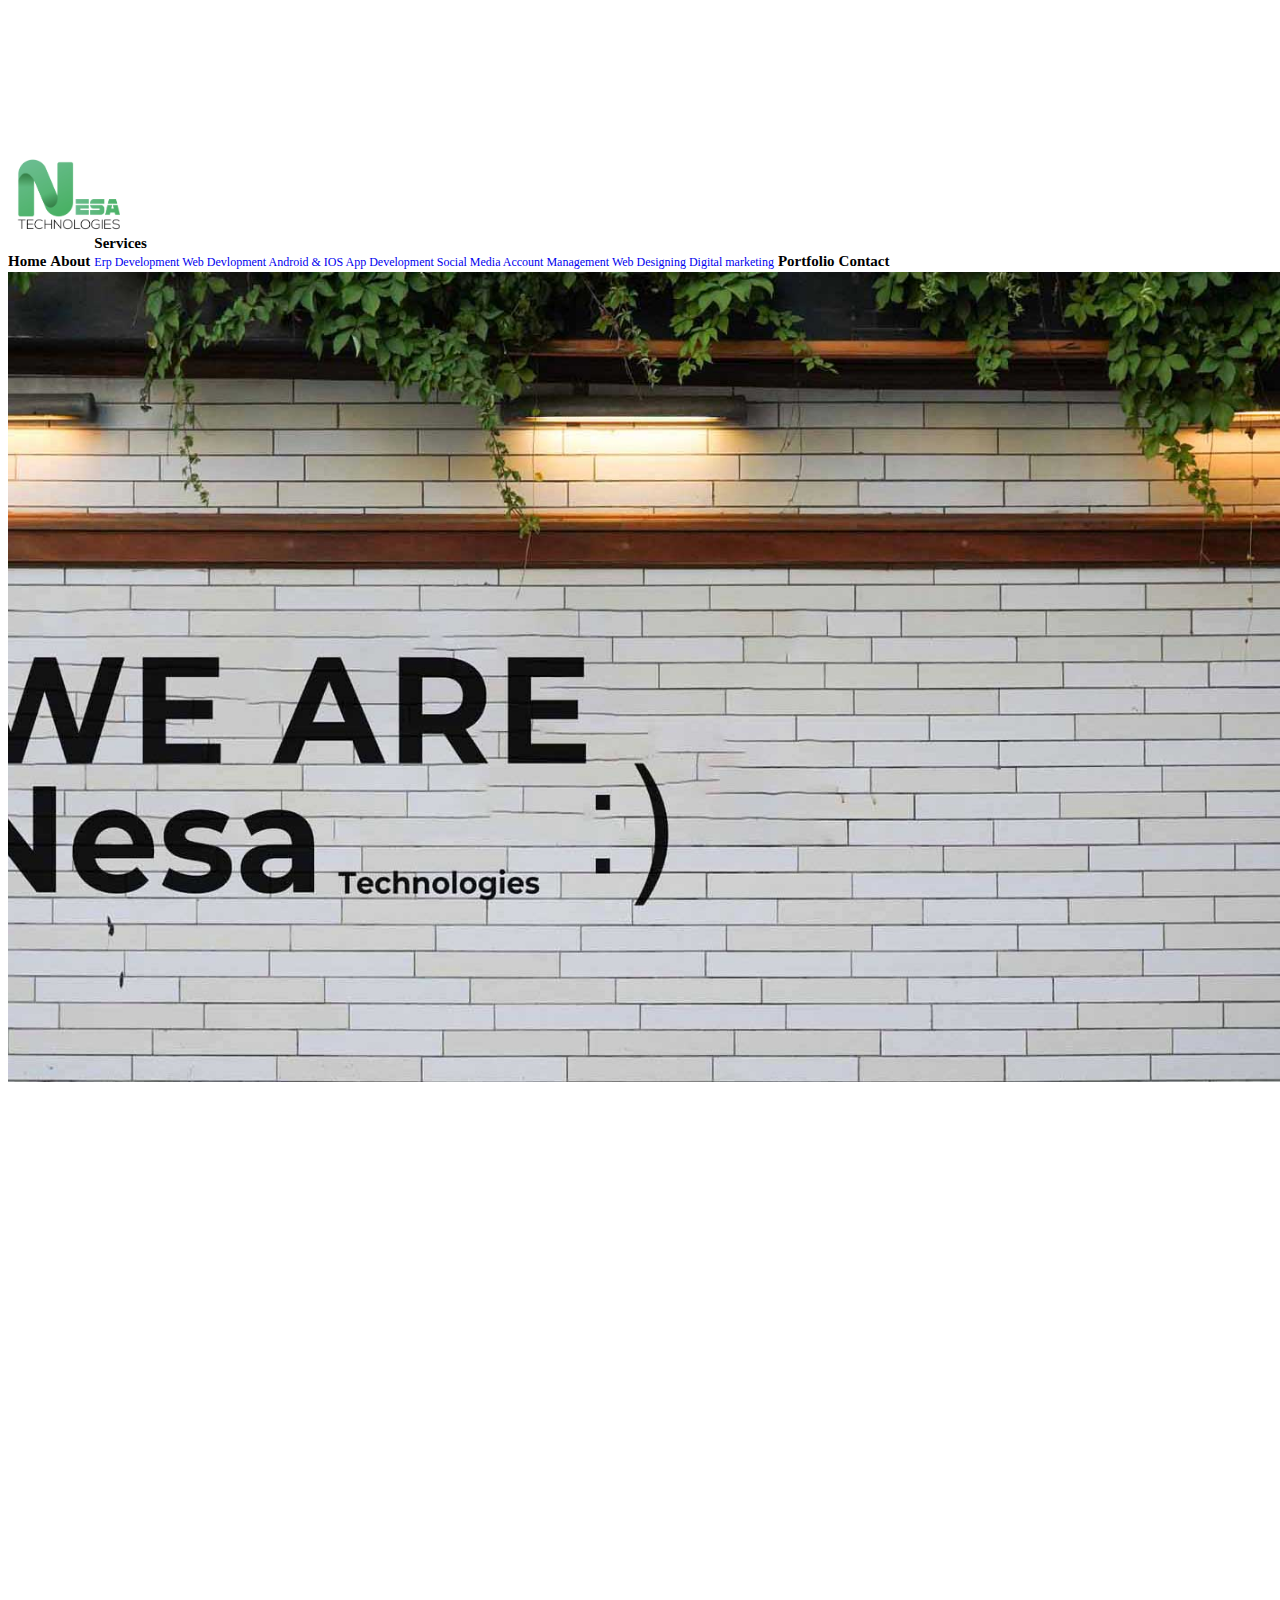
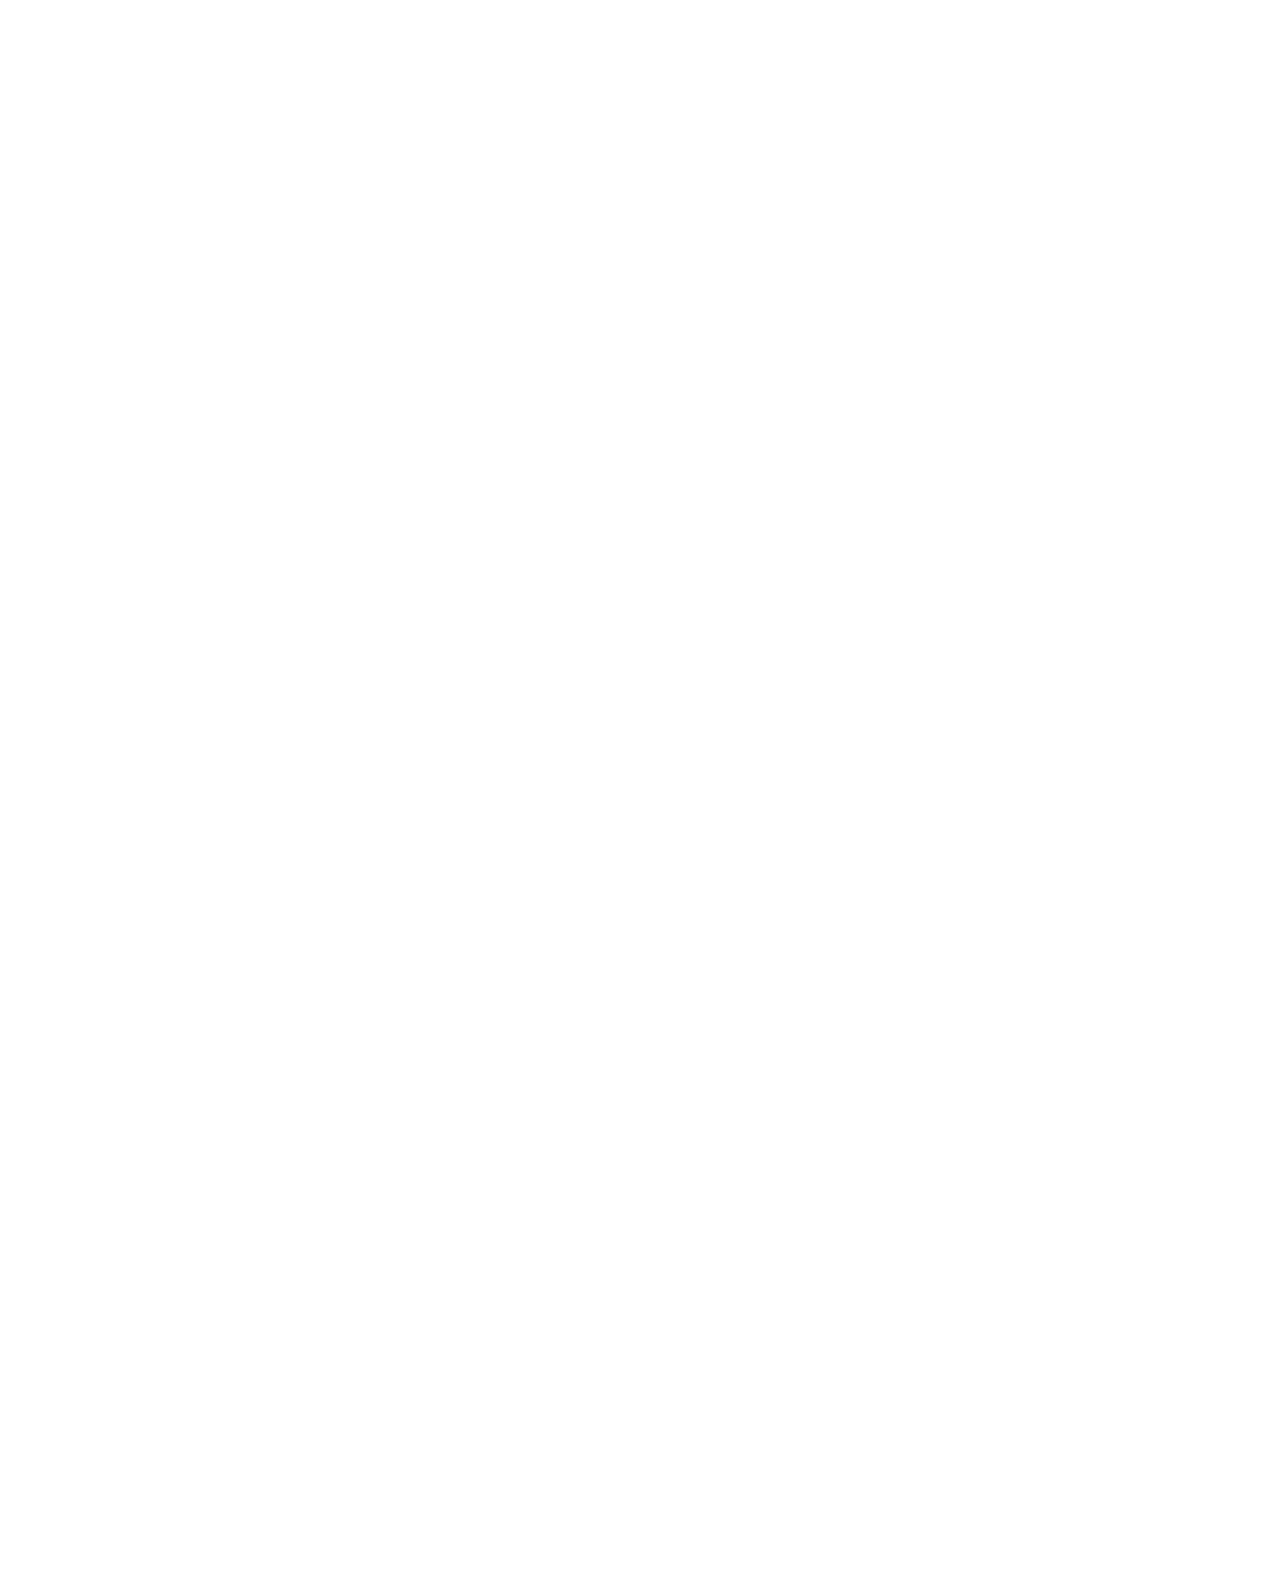
<file: aboutus.html>
<!DOCTYPE html>
<html lang="en">

<head>
  <meta charset="UTF-8" />
  <meta http-equiv="X-UA-Compatible" content="IE=edge" />
  <meta name="viewport" content="width=device-width, initial-scale=1.0" />
  <title>Nesa</title>
  <link rel="icon" type="image/x-icon" href="asset/image/N logo 2-8.png">
  <link href="https://cdn.jsdelivr.net/npm/bootstrap@5.1.3/dist/css/bootstrap.min.css" rel="stylesheet"
    integrity="sha384-1BmE4kWBq78iYhFldvKuhfTAU6auU8tT94WrHftjDbrCEXSU1oBoqyl2QvZ6jIW3" crossorigin="anonymous">
    <link rel="stylesheet" href="https://cdnjs.cloudflare.com/ajax/libs/font-awesome/4.7.0/css/font-awesome.min.css">

  <link rel="stylesheet" href="asset/css/splide.min.css" />
  <link rel="stylesheet" href="asset/css/aos.css" />
  <link rel="stylesheet" href="asset/css/style.css" />
</head>

<body>
  
  <div id="spinner" class="show bg-white position-fixed translate-middle w-100 vh-100 top-50 start-50 d-flex align-items-center justify-content-center">
    <div class="spinner-border position-relative text-success" style="width: 6rem; height: 6rem;" role="status"></div>
    <img class="position-absolute top-50 start-50 translate-middle" src="asset/image/N logo 2-8.png" alt="Icon" width="50px">
  </div>

  <header class="header-area">
    <div class="container">
      <nav class="navbar navbar-expand-lg bg-white navbar-light sticky-top py-lg-0 px-lg-5 wow fadeIn" data-wow-delay="0.1s">
          <a href="index.html" class="navbar-brand ms-4 ms-lg-0">
              <img class="me-3" src="asset/image/Nesa Logo 1-8.png" alt="Icon">
          </a>
          <button type="button" class="navbar-toggler me-4" data-bs-toggle="collapse" data-bs-target="#navbarCollapse">
              <span class="navbar-toggler-icon"></span>
          </button>
          <div class="collapse navbar-collapse" id="navbarCollapse">
              <div class="navbar-nav ms-auto p-4 p-lg-0">
                  <a href="index.html" class="nav-item nav-link active">Home</a>
                  <a href="aboutus.html" class="nav-item nav-link">About</a>
                  <div class="nav-item dropdown">
                      <a href="service.html" class="nav-link dropdown-toggle" data-bs-toggle="dropdown">Services</a>
                      <div class="dropdown-menu border-0 m-0">
                          <a href="erp.html" class="dropdown-item">Erp Development</a>
                          <a href="webdevlopment.html" class="dropdown-item">Web Devlopment</a>
                          <a href="appdevelopment.html" class="dropdown-item">Android & IOS App Development</a>
                          <a href="socialmedia.html" class="dropdown-item">Social Media Account Management</a>
                          <a href="webdesign.html" class="dropdown-item">Web Designing</a>
                          <a href="digitalmarketing.html" class="dropdown-item">Digital marketing</a>
                      </div>
                  </div>
                  <a href="portfolio.html" class="nav-item nav-link">Portfolio</a>
                  <a href="contactus.html" class="nav-item nav-link">Contact</a>
              </div>
          </div>
      </nav>
  </div>
   </header>
    <!-- banner-->

    <div class="banner">
      <div class="banner-item" style="background-image: url(asset/image/aboutbanner.jpg)" data-aos="fade-zoom-in"
      data-aos-easing="ease-in-back"
      data-aos-delay="100"
      data-aos-offset="0"> 
    </div>

<!--us-->

  <div class="us">
    <h2 style="text-align: center;">us</h2>
    <h5 style="text-align: center; color: black;">We at Nesa technologies help our client to achieve their Digital
      Success by implementing a strategy that works.</h5>
  </div>

<!-- how we are-->

<div class="about-info my-auto" id="section1">
  <div class="container">
    <div class="row my-auto">
      <div class="col-12 col-sm-4">
        <img class="about-image" src="asset/image/help-banner.jpg">
      </div>
      <div class="col-12 col-sm-4 my-auto">
        <h2 class="text-white">Helping You
          Grow In Every Stage.</h2>
          <p class="text-white">Our team constantly monitors the emergence of new technologies that we are not afraid to implement in web projects. The approach to each new project is individual, we treat every customer equally. We are a team of web design and development professionals who love partnering with good people and businesses to help them achieve online success.</p>
      </div>
    </div>
  </div>
</div>

<!--about section-->


<div class="container-xxl py-5">
  <div class="container">
      <div class="row g-4" >
          <div class="col-lg-4 col-md-6"
          data-mdb-ripple-color="light"> 
              <div class="fact-item text-center bg-secondary h-100 p-5 pt-0 hover-overlay ripple shadow-1-strong rounded"
              data-mdb-ripple-color="light">
                  <div class="fact-icon">
                      <img src="asset/image/icons/manufacturing.png" width="80px" alt="Icon">
                  </div>
                  <h3 class="mb-3 text-white">18+ Industries Served</h3>
                  <p class="mb-0 text-white">Through our expertise in Web design & development, innovation, and technology, we are positioned to provide comprehensive and scalable digital solutions.</p>
              </div>
          </div>
          <div class="col-lg-4 col-md-6">
              <div class="fact-item text-center bg-secondary h-100 p-5 pt-0 hover-overlay ripple shadow-1-strong rounded"
              data-mdb-ripple-color="light">
                  <div class="fact-icon">
                      <img src="asset/image/icons/puzzle.png" width="80px" alt="Icon">
                  </div>
                  <h3 class="mb-3 text-white">100+ Happy Clients</h3>
                  <p class="mb-0 text-white">Providing design-focused, custom-designed websites for all industries as per the client demands to enhance user experience...</p>
              </div>
          </div>
          <div class="col-lg-4 col-md-6">
              <div class="fact-item text-center bg-secondary h-100 p-5 pt-0 hover-overlay ripple shadow-1-strong rounded"
              data-mdb-ripple-color="light">
                  <div class="fact-icon">
                      <img src="asset/image/icons/customer-review.png" width="80px" alt="Icon">
                  </div>
                  <h3 class="mb-3 text-white">Dedicated Support team</h3>
                  <p class="mb-0 text-white">With years of experience in developing HTML5 websites that best suited to distinct business needs, we assure you nothing but the best.</p>
              </div>
          </div>
      </div>
  </div>  
</div>


<!-- Section end-->


<!-- about -->

<section class="about">
  <div class="banner-2 banner-3" style="background-image: url(asset/image/banner\ 2.jpg)">
    <div class="banner-2__content">
      <img src="asset/image/glowcircle.png" style="max-width: 75px" alt="glow">
      <h2 class="mb-3">What Makes Us Different?</h2>
      <p style="font-size: 15px; font-weight: 200; letter-spacing: 0.09em; width: 450px;">
        In compliance with any budget provisions, we can create cost effective websites and ERP for successful presentation of your company on Internet. We will provide web hosting and domain registration, which is suitable for your taste.Apart from web design and web hosting, we offer revamping of the existing website and ERP maintenance.
      </p>
    </div>
  </div>
 </section>


    <!--footer-->

    <footer class="footer">
        <div class="container">
          <div class="row">
            <div class="col-sm-2">
              <a class="navbar-brand" href="index.html">
                <img src="asset/image/N logo 2-8.png" width="77px"></a>
            </div>
            <div class="col-sm-10 footer__link-wrapper">
              <div class="footer__link-box footer__link-box-first pt-4">
                <ul>
                  <li><a href="#section1">Who we are</a></li>
                  <li><a href="service.html">Our Services</a></li>
                  <li><a href="index.html">Technolgy we use</a></li>
                  <li><a href="index.html">Testimonials</a></li>
                </ul>
              </div>
              <div class="footer__link-box pt-4 pb-sm-0 pb-4">
                <ul>
                  <li><a href="aboutus.html">about us</a></li>
                  <li><a href="service.html">Services</a></li>
                  <li><a href="portfolio.html">portfolio</a></li>
                  <li><a href="contactus.html">Contact Us</a></li>
                </ul>
              </div>
              <div class="footer__link-box pt-4 pb-sm-0 pb-4">
                <ul>
                  <li><a href="https://www.facebook.com/sinrorobotics/">Facebook</a></li>
                  <li><a href="https://www.instagram.com/sinrorobotics/">Instagram</a></li>
                  <li><a href="https://www.youtube.com/c/SINROROBOTICS">Youtube </a></li>
                  <li><a href="#">Twitter</a></li>
                  
                </ul>
              </div>
              <div class="footer__link-box footer__sub">
                <h3>Subscribe to our News</h3>
                <p>For our new information our new innovation.</p>
                <div class="footer__email-box">
                  <input class="footer__email" type="text" placeholder="Email">
                  <input class="footer__send" type="submit" value="Send">
                </div>
      
              </div>
            </div>
          </div>
        </div>
        <div class="footer__copy">
          <div class="container">
            Nesa Technologies Copyright ©  2020-2022 All rights reserved.
          </div>
        </div>
      </footer>


  <!-- script-->


  <script src="asset/js/vendor/jquery-3.6.0.min.js"></script>
  <script src="asset/js/vendor/bootstrap.bundle.min.js"></script>
  <script src="asset/js/vendor/splide.min.js"></script>
  <script src="asset/js/vendor/aos.js"></script>
  <script src="asset/js/custom.js"></script>



    
  </body>
</html>
</file>
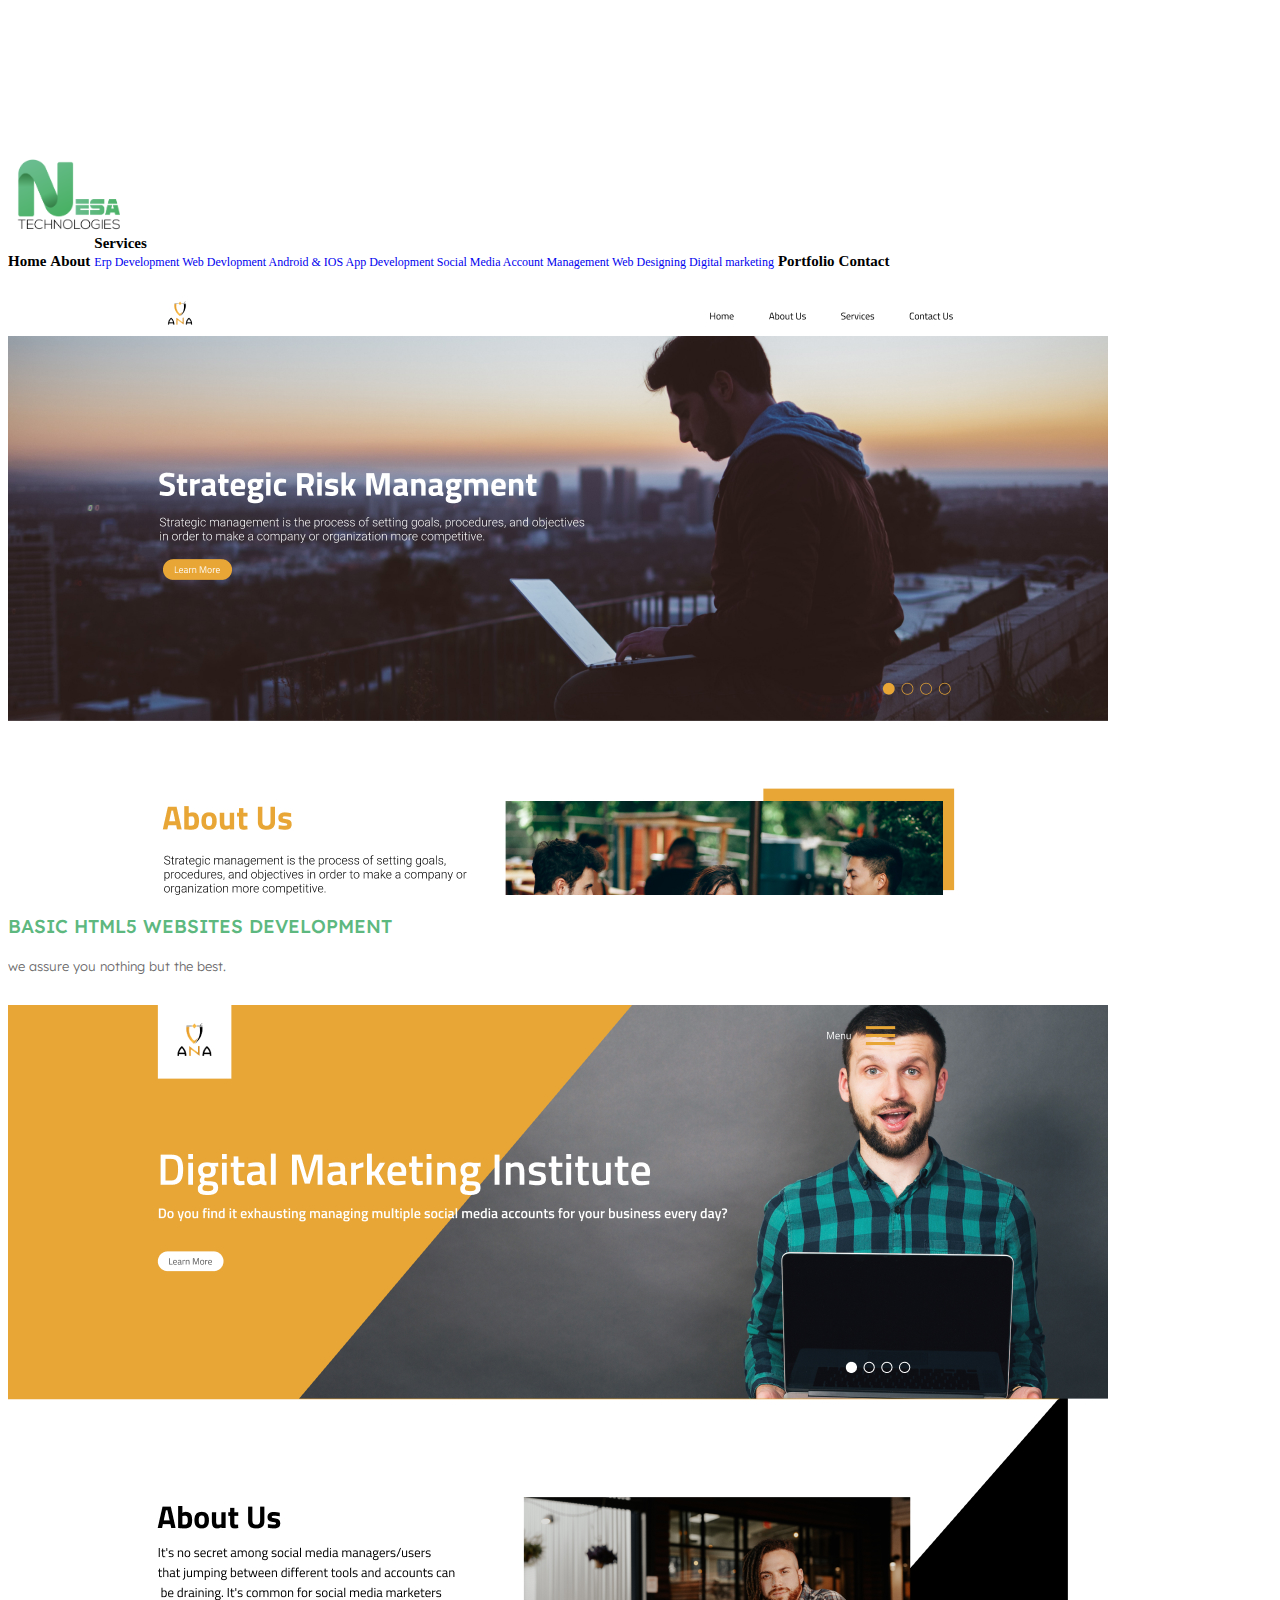
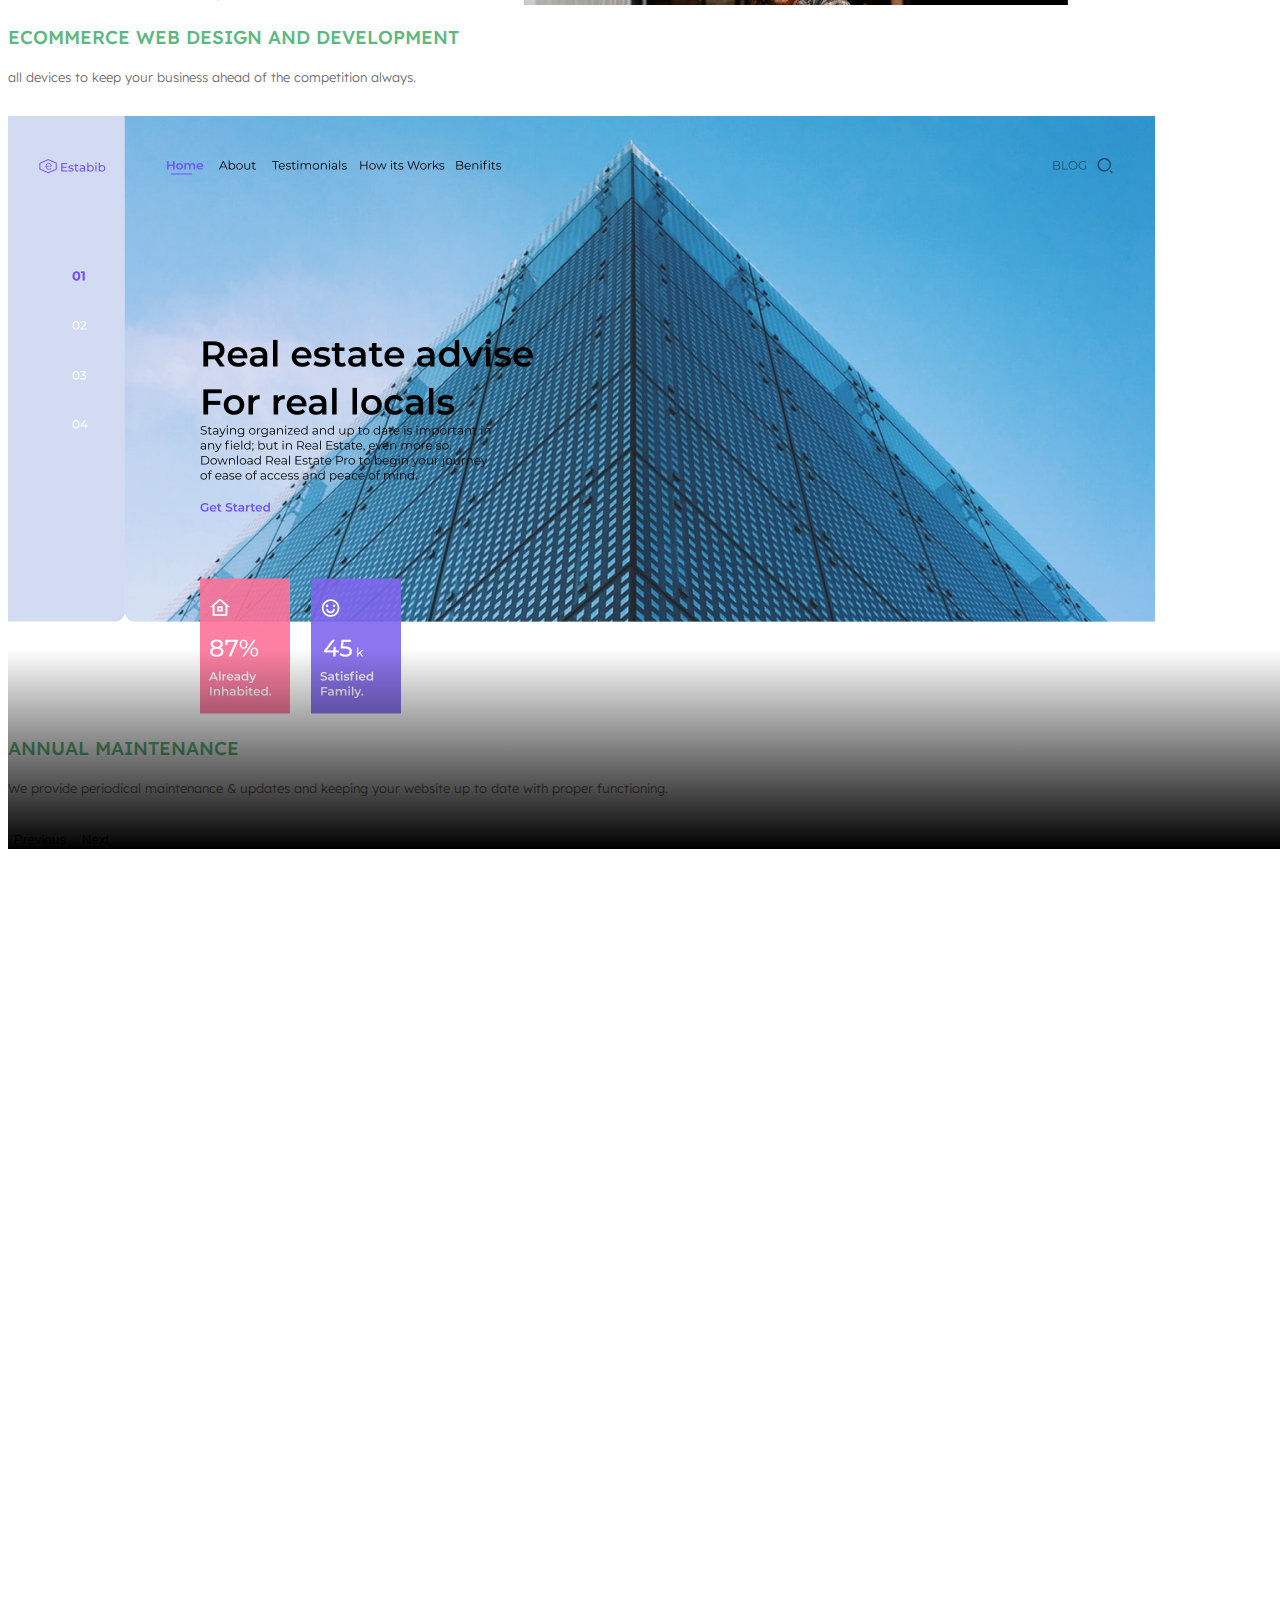
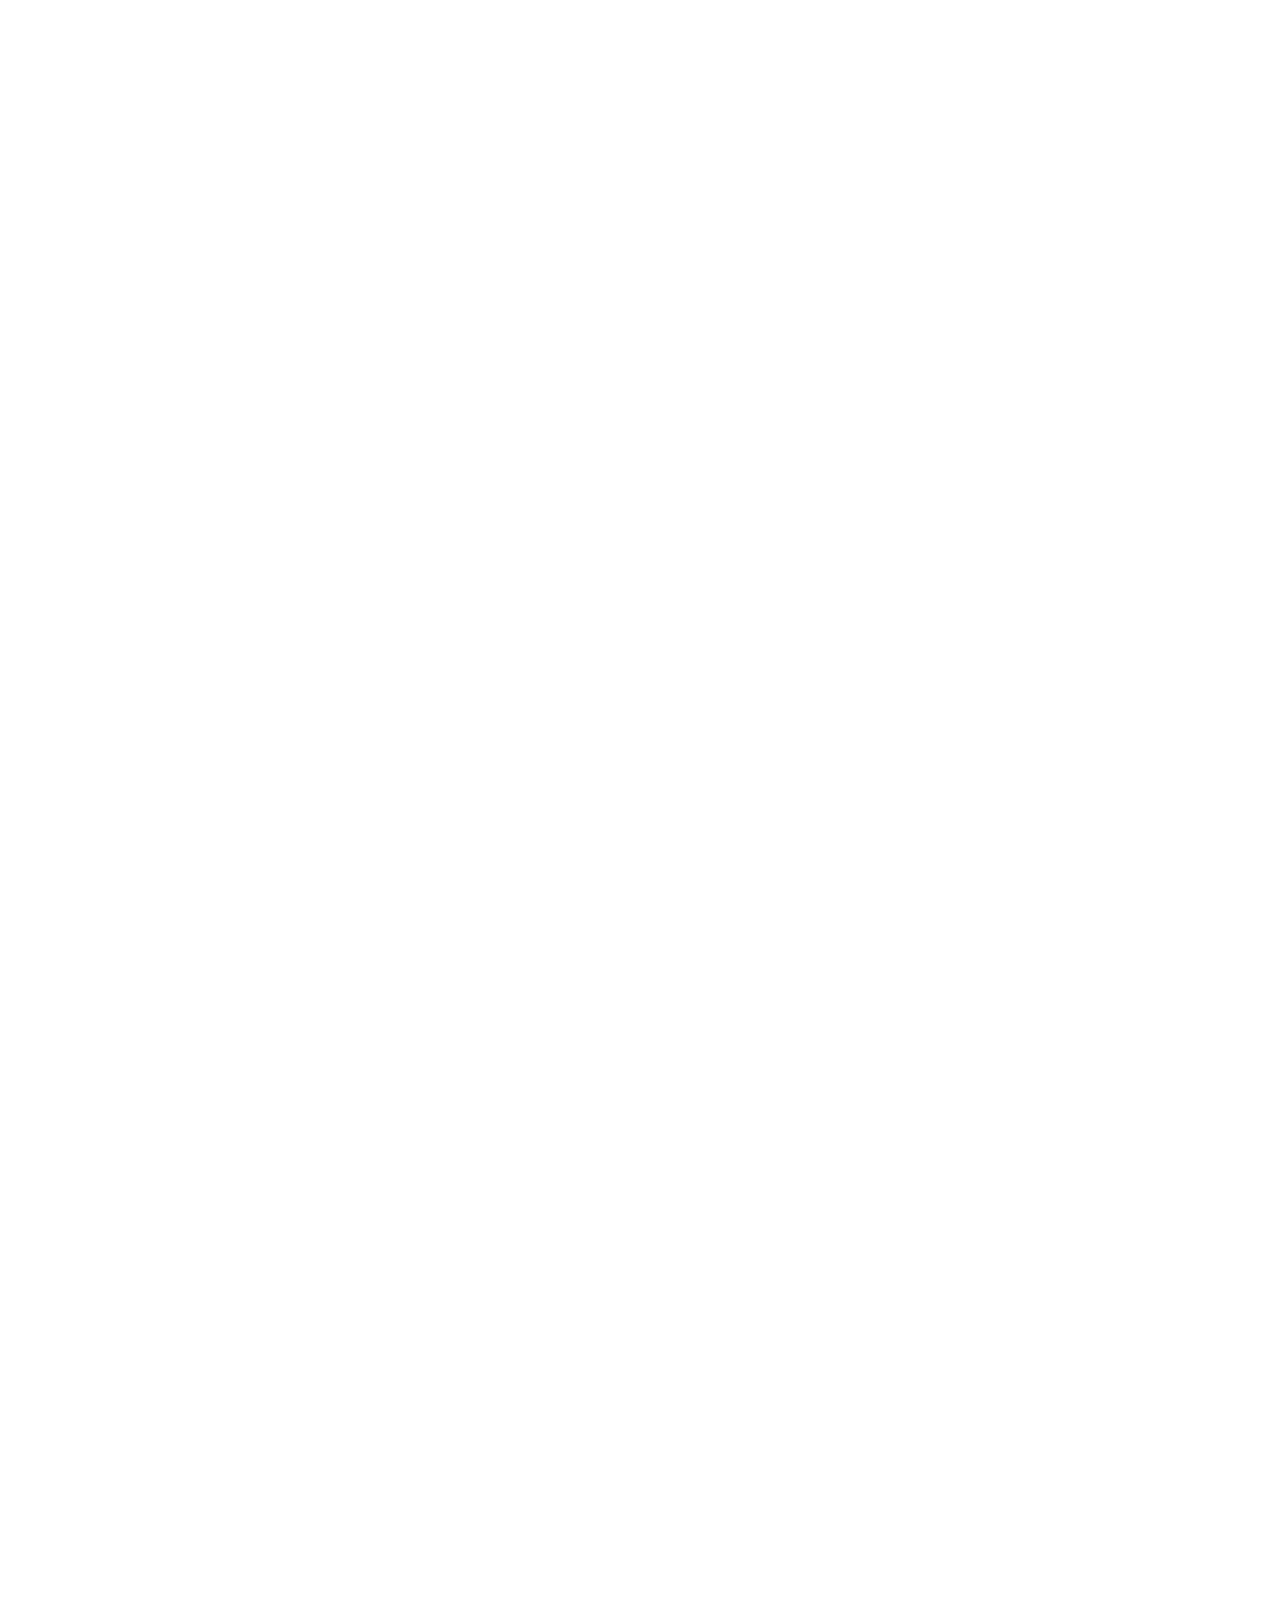
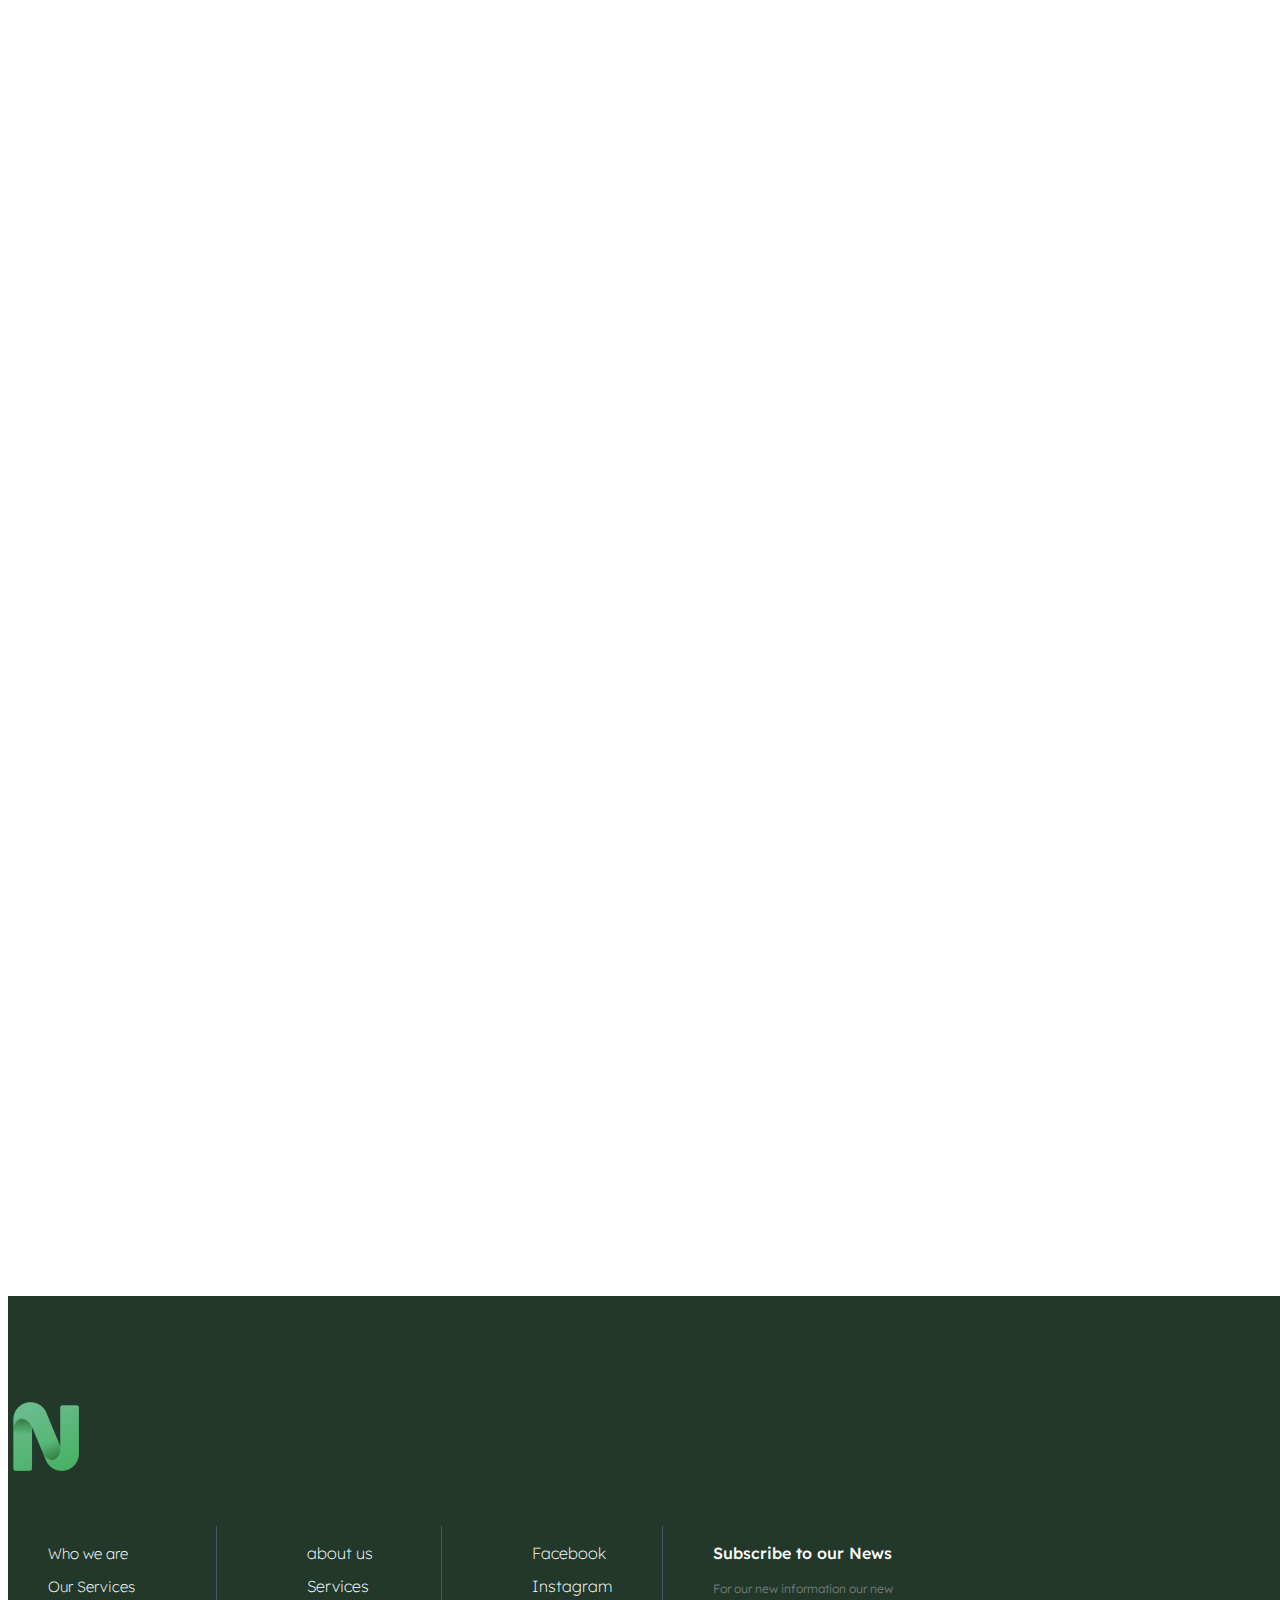
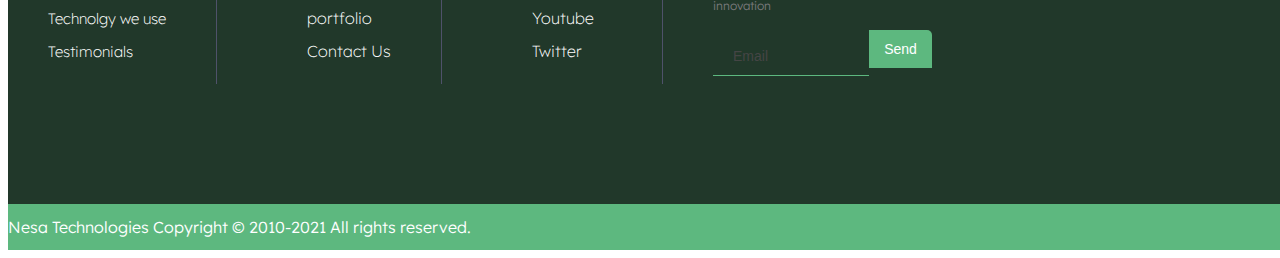
<file: portfolio.html>
<!DOCTYPE html>
<html lang="en">

<head>
  <meta charset="UTF-8" />
  <meta http-equiv="X-UA-Compatible" content="IE=edge" />
  <meta name="viewport" content="width=device-width, initial-scale=1.0" />
  <title>Nesa</title>
  <link rel="icon" type="image/x-icon" href="asset/image/N logo 2-8.png">
  <link href="https://cdn.jsdelivr.net/npm/bootstrap@5.1.3/dist/css/bootstrap.min.css" rel="stylesheet"
    integrity="sha384-1BmE4kWBq78iYhFldvKuhfTAU6auU8tT94WrHftjDbrCEXSU1oBoqyl2QvZ6jIW3" crossorigin="anonymous">
  <link rel="stylesheet" href="asset/css/splide.min.css" />
  <link rel="stylesheet" href="asset/css/aos.css" />
  <link rel="stylesheet" href="asset/css/style.css" />
</head>

<body>

  <div id="spinner" class="show bg-white position-fixed translate-middle w-100 vh-100 top-50 start-50 d-flex align-items-center justify-content-center">
    <div class="spinner-border position-relative text-success" style="width: 6rem; height: 6rem;" role="status"></div>
    <img class="position-absolute top-50 start-50 translate-middle" src="asset/image/N logo 2-8.png" alt="Icon" width="50px">
  </div>

 <header class="header-area">
  <div class="container">
    <nav class="navbar navbar-expand-lg bg-white navbar-light sticky-top py-lg-0 px-lg-5 wow fadeIn" data-wow-delay="0.1s">
        <a href="index.html" class="navbar-brand ms-4 ms-lg-0">
            <img class="me-3" src="asset/image/Nesa Logo 1-8.png" alt="Icon">
        </a>
        <button type="button" class="navbar-toggler me-4" data-bs-toggle="collapse" data-bs-target="#navbarCollapse">
            <span class="navbar-toggler-icon"></span>
        </button>
        <div class="collapse navbar-collapse" id="navbarCollapse">
            <div class="navbar-nav ms-auto p-4 p-lg-0">
              <a href="index.html" class="nav-item nav-link active">Home</a>
              <a href="aboutus.html" class="nav-item nav-link">About</a>
              <div class="nav-item dropdown">
                  <a href="service.html" class="nav-link dropdown-toggle" data-bs-toggle="dropdown">Services</a>
                  <div class="dropdown-menu border-0 m-0">
                      <a href="erp.html" class="dropdown-item">Erp Development</a>
                      <a href="webdevlopment.html" class="dropdown-item">Web Devlopment</a>
                      <a href="appdevelopment.html" class="dropdown-item">Android & IOS App Development</a>
                      <a href="socialmedia.html" class="dropdown-item">Social Media Account Management</a>
                      <a href="webdesign.html" class="dropdown-item">Web Designing</a>
                      <a href="digitalmarketing.html" class="dropdown-item">Digital marketing</a>
                  </div>
              </div>
              <a href="portfolio.html" class="nav-item nav-link">Portfolio</a>
              <a href="contactus.html" class="nav-item nav-link">Contact</a>
            </div>
        </div>
    </nav>
</div>
 </header>

    <!-- Carousel Start -->
<div class="portfolio-banner">
  <div id="carouselExampleCaptions" class="carousel slide" data-bs-ride="carousel">
    <div class="carousel-indicators">
      <button type="button" data-bs-target="#carouselExampleCaptions" data-bs-slide-to="0" class="active" aria-current="true" aria-label="Slide 1"></button>
      <button type="button" data-bs-target="#carouselExampleCaptions" data-bs-slide-to="1" aria-label="Slide 2"></button>
      <button type="button" data-bs-target="#carouselExampleCaptions" data-bs-slide-to="2" aria-label="Slide 3"></button>
    </div>
    <div class="carousel-inner">
      <div class="carousel-item active">
        <img src="asset/image/portfolio1.jpg" class="d-block w-100" alt="...">
        <div class="carousel-caption d-none d-md-block">
          <h3 class="text-white">BASIC HTML5 WEBSITES DEVELOPMENT</h3>
          <p class="text-white">we assure you nothing but the best.</p>
        </div>
      </div>
      <div class="carousel-item">
        <img src="asset/image/portfolio2.jpg" class="d-block w-100" alt="...">
        <div class="carousel-caption d-none d-md-block">
          <h3 class="text-white">ECOMMERCE WEB DESIGN AND DEVELOPMENT</h3>
          <p class="text-white">all devices to keep your business ahead of the competition always.</p>
        </div>
      </div>
      <div class="carousel-item">
        <img src="asset/image/portfolio3.jpg" class="d-block w-100" alt="...">
        <div class="carousel-caption d-none d-md-block ">
          <h3 class="text-white">ANNUAL MAINTENANCE</h3>
          <p class="text-white">We provide periodical maintenance & updates and keeping your website up to date with proper functioning.</p>
        </div>
      </div>
    </div>
    <button class="carousel-control-prev" type="button" data-bs-target="#carouselExampleCaptions" data-bs-slide="prev">
      <span class="carousel-control-prev-icon" aria-hidden="true"></span>
      <span class="visually-hidden">Previous</span>
    </button>
    <button class="carousel-control-next" type="button" data-bs-target="#carouselExampleCaptions" data-bs-slide="next">
      <span class="carousel-control-next-icon" aria-hidden="true"></span>
      <span class="visually-hidden">Next</span>
    </button>
  </div>
</div>



  <!-- -->


  <!-- -->

    <!-- Project Start -->
    <div class="container-xxl project py-5">
      <div class="container" data-aos="fade-up"
      data-aos-duration="2000">
          <div class="text-center mx-auto mb-5 wow fadeInUp" data-wow-delay="0.1s" style="max-width: 600px;">
              <h5 class="display-5 mb-4">Coustom ERP Development</h5>
          </div>
          <div class="row g-4 wow fadeInUp" data-wow-delay="0.3s">
              <div class="col-lg-4">
                  <div class="nav nav-pills d-flex justify-content-between w-100 h-100 me-4">
                      <button class="nav-link w-100 d-flex align-items-center text-start p-4 mb-4 active" data-bs-toggle="pill" data-bs-target="#tab-pane-1" type="button">
                          <h5 class="m-0 text-dark">01. Coustom School ERP</h5>
                      </button>
                      <button class="nav-link w-100 d-flex align-items-center text-start p-4 mb-4" data-bs-toggle="pill" data-bs-target="#tab-pane-2" type="button">
                          <h5 class="m-0 text-dark">02. Stock ERP</h5>
                      </button>
                      <button class="nav-link w-100 d-flex align-items-center text-start p-4 mb-4" data-bs-toggle="pill" data-bs-target="#tab-pane-3" type="button">
                          <h5 class="m-0 text-dark">03. Office Dashboard</h5>
                      </button>
                  </div>
              </div>
              <div class="col-lg-8">
                  <div class="tab-content w-100">
                      <div class="tab-pane fade show active" id="tab-pane-1">
                          <div class="row g-4">
                              <div class="col-md-6" style="min-height: 350px;">
                                  <div class="position-relative h-100">
                                      <img class="position-absolute img-fluid w-100 h-100" src="asset/image/service3.jpg"
                                          style="object-fit: cover;" alt="">
                                  </div>
                              </div>
                              <div class="col-md-6">
                                  <h1 class="mb-3">We Develop Coustom Dashboard For Students</h1>
                                  <p class="mb-4">We develop scalable, enterprise-wide ERP systems to automate critical processes and provide key data insights across on-premise, mobile, and web-based platforms. Update systems to ensure data integrity by migrating legacy data, integrating raw data silos, modernizing data infrastructures, and seamlessly integrating systems.</p>
                                  <a href="contactus.html" class="ne-btn mt-3">Contact now</a>
                              </div>
                          </div>
                      </div>
                      <div class="tab-pane fade" id="tab-pane-2">
                          <div class="row g-4">
                              <div class="col-md-6" style="min-height: 350px;">
                                  <div class="position-relative h-100">
                                      <img class="position-absolute img-fluid w-100 h-100" src="asset/image/stockerp.png"
                                          style="object-fit: cover;" alt="">
                                  </div>
                              </div>
                              <div class="col-md-6">
                                  <h1 class="mb-3">We Develop Coustom ERP For Your Company Stock</h1>
                                  <p class="mb-4">This guide applies to manufacturers of all stripes and shows you how your raw material stock management should change as your business grows. By the end of the article, you’ll fully understand what the raw materials definition is, how to manage them, and how to calculate raw materials used. So, without further ado, here’s everything you need to know about raw materials inventory management to take your business to the next level.</p>
                                  <a href="contactus.html" class="ne-btn mt-3">Contact now</a>
                              </div>
                          </div>
                      </div>
                      <div class="tab-pane fade" id="tab-pane-3">
                          <div class="row g-4">
                              <div class="col-md-6" style="min-height: 350px;">
                                  <div class="position-relative h-100">
                                      <img class="position-absolute img-fluid w-100 h-100" src="asset/image/office-erp.jpg"
                                          style="object-fit: cover;" alt="">
                                  </div>
                              </div>
                              <div class="col-md-6">
                                  <h1 class="mb-3">Office Staff Dashboard</h1>
                                  <p class="mb-4">Staff Record Staff work Progess company financial growth etc.</p>
                                  <a href="contactus.html" class="ne-btn mt-3">Contact now</a>
                              </div>
                          </div>
                      </div>
                  </div>
              </div>
          </div>
      </div>
  </div>
  <!-- Project End -->



    <!--footer-->

    <footer class="footer">
      <div class="container">
        <div class="row">
          <div class="col-sm-2">
            <a class="navbar-brand" href="index.html">
              <img src="asset/image/N logo 2-8.png" width="77px"></a>
          </div>
          <div class="col-sm-10 footer__link-wrapper">
            <div class="footer__link-box footer__link-box-first pt-4">
              <ul>
                <li><a href="aboutus.html">Who we are</a></li>
                <li><a href="service.html">Our Services</a></li>
                <li><a href="index.html">Technolgy we use</a></li>
                <li><a href="index.html">Testimonials</a></li>
              </ul>
            </div>
            <div class="footer__link-box pt-4 pb-sm-0 pb-4">
              <ul>
                <li><a href="aboutus.html">about us</a></li>
                <li><a href="service.html">Services</a></li>
                <li><a href="portfolio.html">portfolio</a></li>
                <li><a href="contactus.html">Contact Us</a></li>
              </ul>
            </div>
            <div class="footer__link-box">
              <ul>
                <li><a href="https://www.facebook.com/sinrorobotics/">Facebook</a></li>
                <li><a href="https://www.instagram.com/sinrorobotics/">Instagram</a></li>
                <li><a href="https://www.youtube.com/c/SINROROBOTICS">Youtube </a></li>
                <li><a href="#">Twitter</a></li>
  
              </ul>
            </div>
            <div class="footer__link-box footer__sub">
              <h3>Subscribe to our News</h3>
              <p>For our new information our new innovation</p>
              <div class="footer__email-box">
                <input class="footer__email" type="text" placeholder="Email">
                <input class="footer__send" type="submit" value="Send">
              </div>
  
            </div>
          </div>
        </div>
      </div>
      <div class="footer__copy">
        <div class="container">
          Nesa Technologies Copyright © 2010-2021 All rights reserved.
        </div>
      </div>
    </footer>

  <!-- script-->


  
  <script src="asset/js/vendor/jquery-3.6.0.min.js"></script>
  <script src="asset/js/vendor/bootstrap.bundle.min.js"></script>
  <script src="asset/js/vendor/splide.min.js"></script>
  <script src="asset/js/vendor/aos.js"></script>
  <script src="asset/js/vendor/slick.min.js"></script>
  <script src="asset/js/custom.js"></script>

    </body>
</html>
</file>
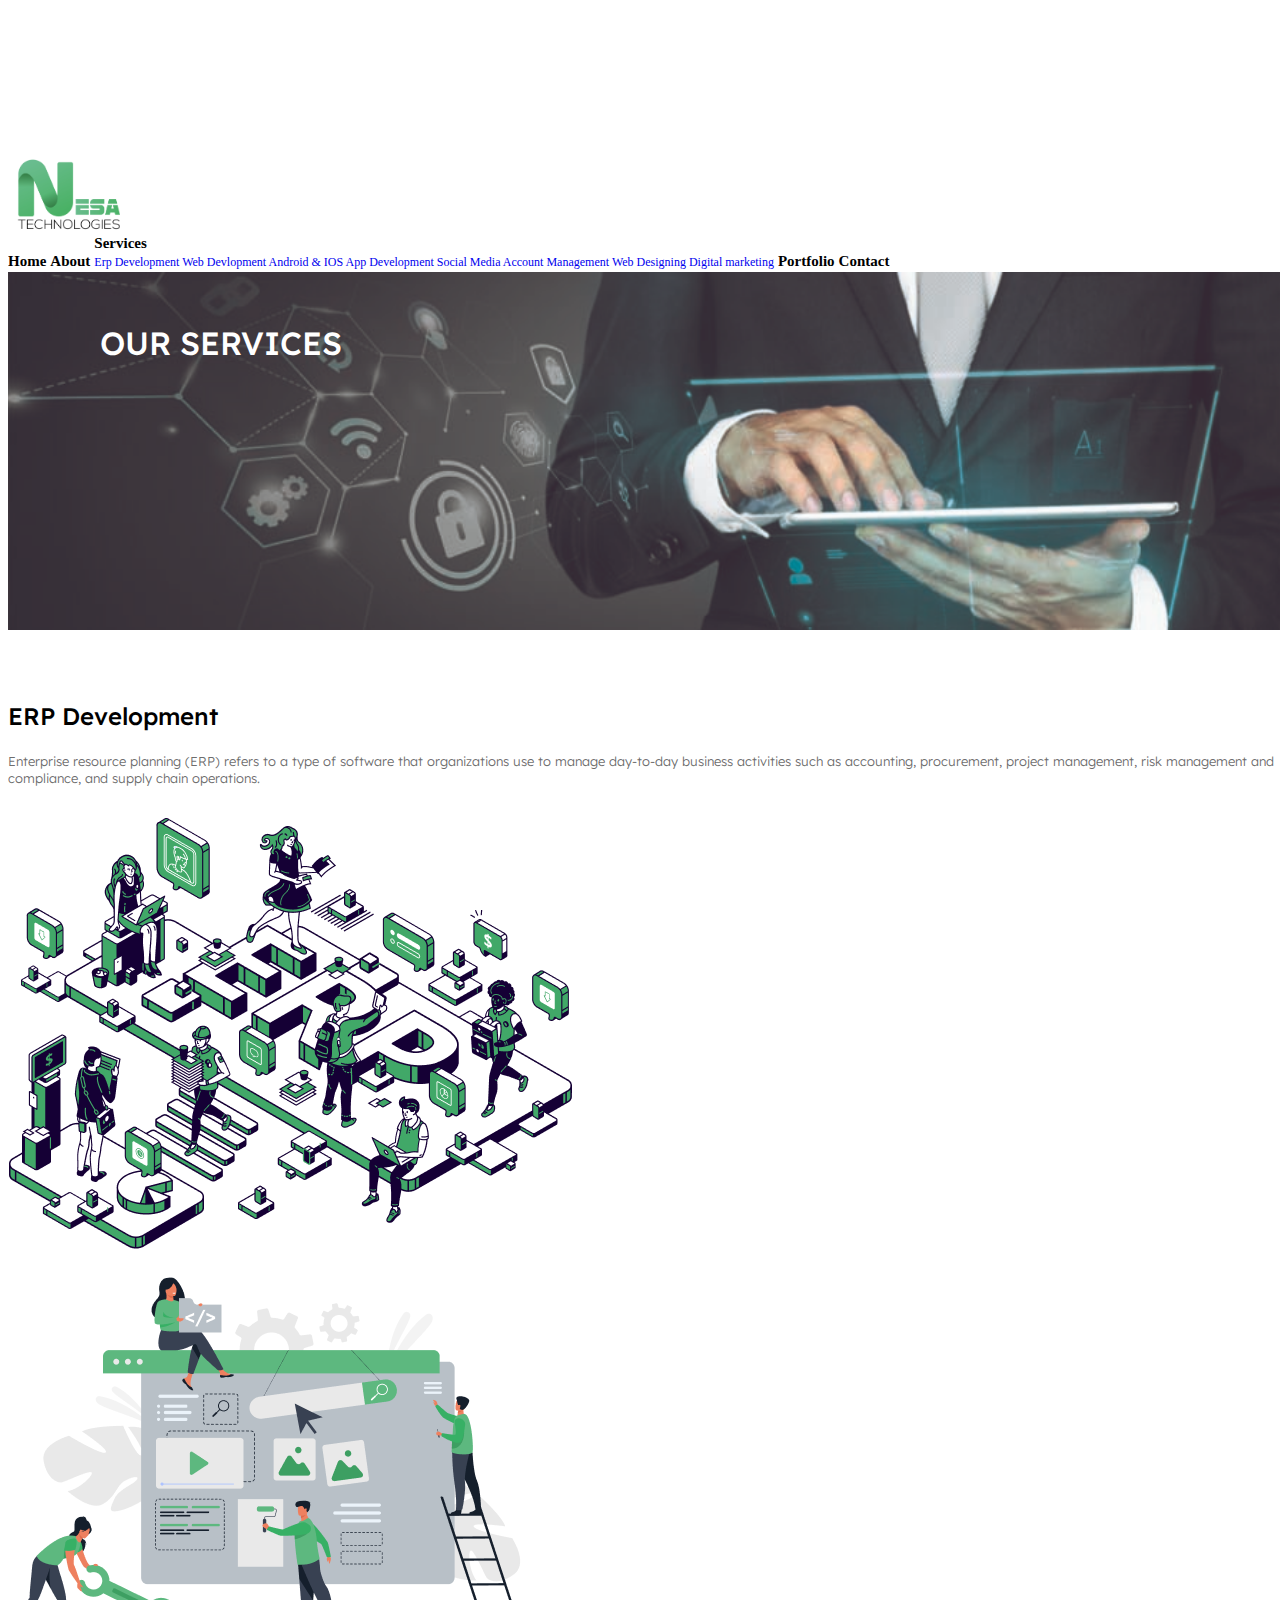
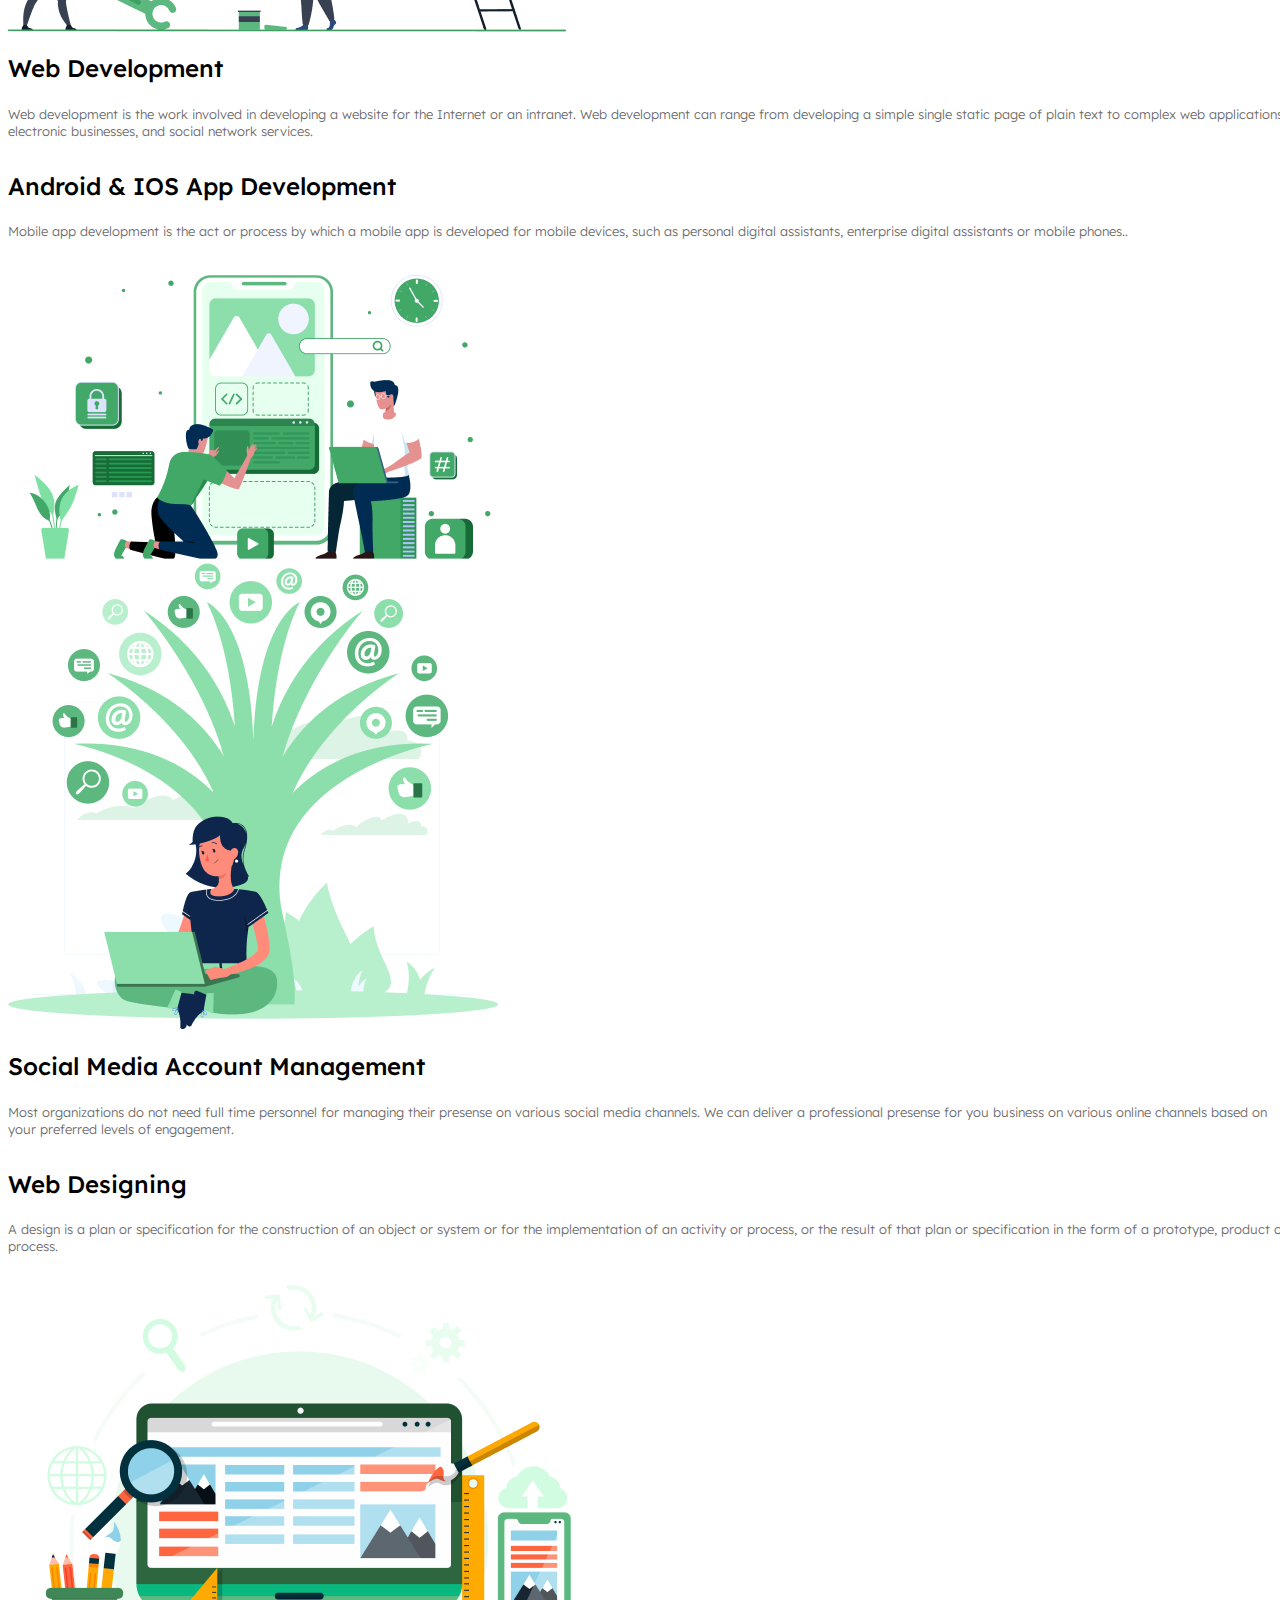
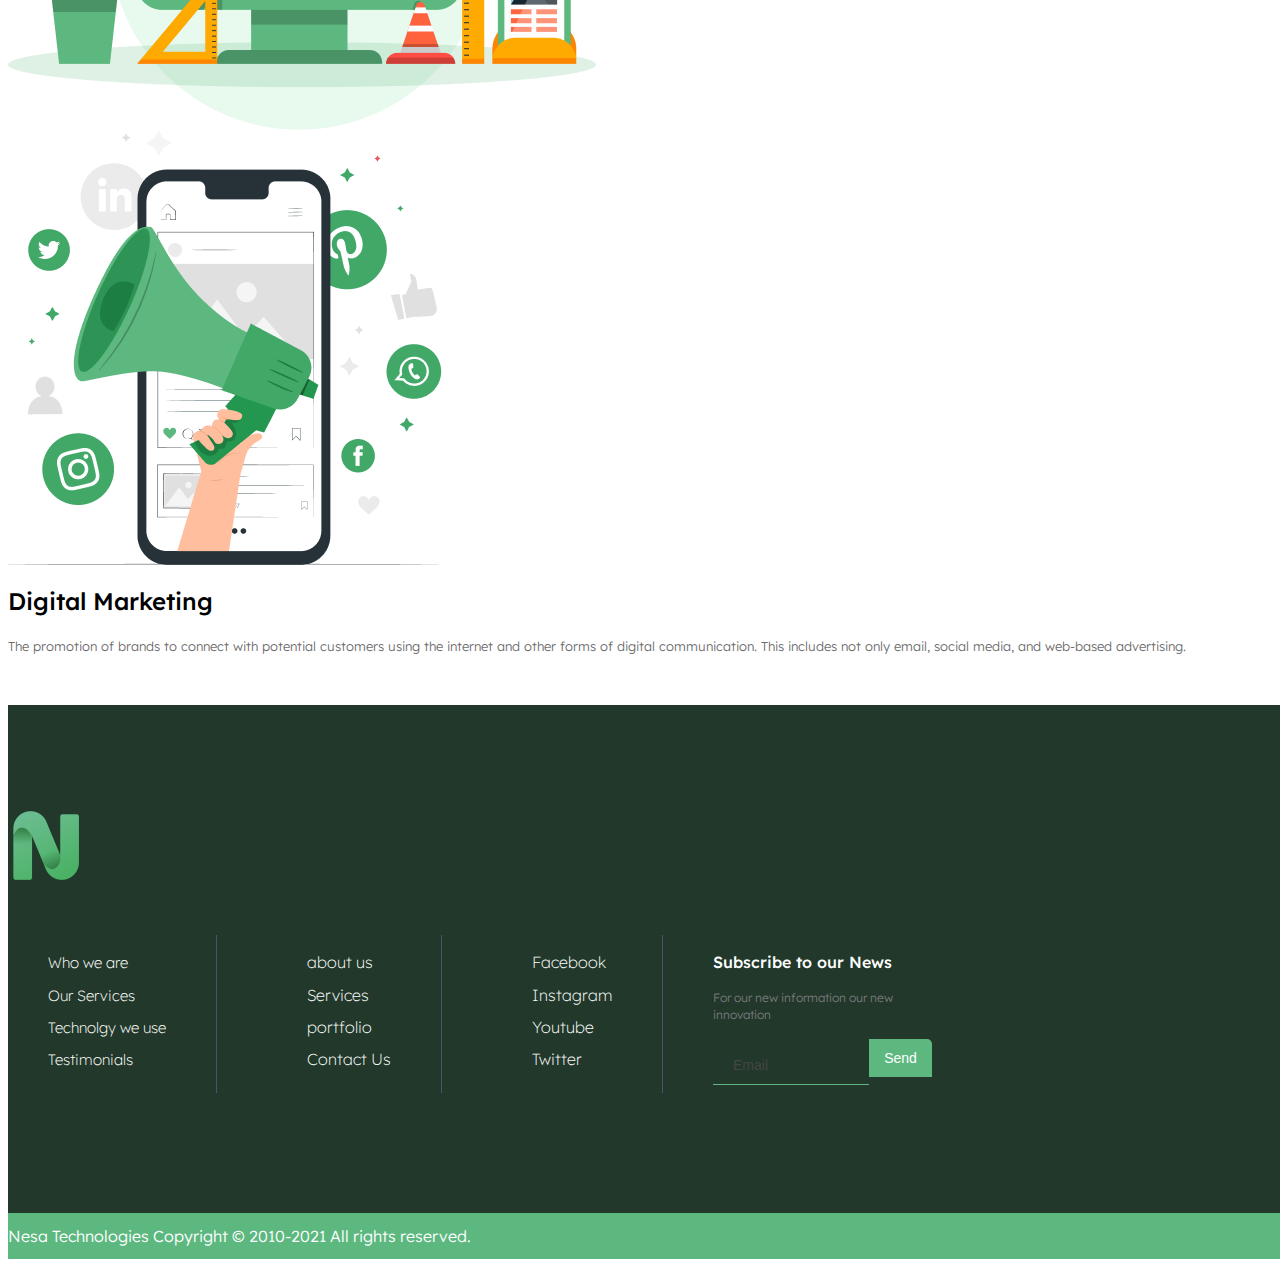
<file: service.html>
<!DOCTYPE html>
<html lang="en">

<head>
  <meta charset="UTF-8" />
  <meta http-equiv="X-UA-Compatible" content="IE=edge" />
  <meta name="viewport" content="width=device-width, initial-scale=1.0" />
  <title>Nesa</title>
  <link rel="icon" type="image/x-icon" href="asset/image/N logo 2-8.png">
  <link href="https://cdn.jsdelivr.net/npm/bootstrap@5.1.3/dist/css/bootstrap.min.css" rel="stylesheet"
    integrity="sha384-1BmE4kWBq78iYhFldvKuhfTAU6auU8tT94WrHftjDbrCEXSU1oBoqyl2QvZ6jIW3" crossorigin="anonymous">
  <link rel="stylesheet" href="asset/css/splide.min.css" />
  <link rel="stylesheet" href="asset/css/aos.css" />
  <link rel="stylesheet" href="asset/css/style.css" />
</head>

<body>

  <div id="spinner" class="show bg-white position-fixed translate-middle w-100 vh-100 top-50 start-50 d-flex align-items-center justify-content-center">
    <div class="spinner-border position-relative text-success" style="width: 6rem; height: 6rem;" role="status"></div>
    <img class="position-absolute top-50 start-50 translate-middle" src="asset/image/N logo 2-8.png" alt="Icon" width="50px">
  </div>

 <header class="header-area">
  <div class="container">
    <nav class="navbar navbar-expand-lg bg-white navbar-light sticky-top py-lg-0 px-lg-5 wow fadeIn" data-wow-delay="0.1s">
        <a href="index.html" class="navbar-brand ms-4 ms-lg-0">
            <img class="me-3" src="asset/image/Nesa Logo 1-8.png" alt="Icon">
        </a>
        <button type="button" class="navbar-toggler me-4" data-bs-toggle="collapse" data-bs-target="#navbarCollapse">
            <span class="navbar-toggler-icon"></span>
        </button>
        <div class="collapse navbar-collapse" id="navbarCollapse">
            <div class="navbar-nav ms-auto p-4 p-lg-0">
              <a href="index.html" class="nav-item nav-link active">Home</a>
              <a href="aboutus.html" class="nav-item nav-link">About</a>
              <div class="nav-item dropdown">
                  <a href="service.html" class="nav-link dropdown-toggle" data-bs-toggle="dropdown">Services</a>
                  <div class="dropdown-menu border-0 m-0">
                      <a href="erp.html" class="dropdown-item">Erp Development</a>
                      <a href="webdevlopment.html" class="dropdown-item">Web Devlopment</a>
                      <a href="appdevelopment.html" class="dropdown-item">Android & IOS App Development</a>
                      <a href="socialmedia.html" class="dropdown-item">Social Media Account Management</a>
                      <a href="webdesign.html" class="dropdown-item">Web Designing</a>
                      <a href="digitalmarketing.html" class="dropdown-item">Digital marketing</a>
                  </div>
              </div>
              <a href="portfolio.html" class="nav-item nav-link">Portfolio</a>
              <a href="contactus.html" class="nav-item nav-link">Contact</a>
            </div>
        </div>
    </nav>
</div>
 </header>
<!--header end-->

    <!-- Page Header Start -->
    <img src="asset/image/businessman.jpg" class="img-fluid" alt="Responsive image">
      <div class="top-left"><h1 style="color:white;">OUR SERVICES</h1></div>
  
    <!-- Page Header End -->


<!--services-->
<div class="erp-info">
  <div class="container">
    <div class="row d-flex justify-content-center ">
      <div class="col-12 col-md-6 my-auto">
        <h2>ERP Development</h2>
        <p>Enterprise resource planning (ERP) refers to a type of software that organizations use to manage day-to-day business activities such as accounting, procurement, project management, risk management and compliance, and supply chain operations.</p>
      </div>
      <div class="col-12 col-md-6 my-auto">
        <img src="asset/image/Web Application Development.png">
      </div>
      <div class="col">
        <img src="asset/image/web designing.png">
      </div>
      <div class="col-12 col-md-6 my-auto">
        <h2>Web Development</h2>
        <p>Web development is the work involved in developing a website for the Internet or an intranet. Web development can range from developing a simple single static page of plain text to complex web applications, electronic businesses, and social network services.</p>
      </div>
      <div class="col-12 col-md-6 my-auto">
        <h2>Android & IOS App Development</h2>
        <p>Mobile app development is the act or process by which a mobile app is developed for mobile devices, such as personal digital assistants, enterprise digital assistants or mobile phones..</p>
      </div>
      <div class="col-12 col-md-6 my-auto">
        <img src="asset/image/Android & IOS App Development.png">
      </div>
      <div class="col">
        <img src="asset/image/Social Media Management.png">
      </div>
      <div class="col-12 col-md-6 my-auto">
        <h2>Social Media Account Management</h2>
        <p>Most organizations do not need full time personnel for managing their presense on various social media channels. We can deliver a professional presense for you business on various online channels based on your preferred levels of engagement.</p>
      </div>
      <div class="col-12 col-md-6 my-auto">
        <h2>Web Designing</h2>
        <p>A design is a plan or specification for the construction of an object or system or for the implementation of an activity or process, or the result of that plan or specification in the form of a prototype, product or process.</p>
      </div>
      <div class="col-12 col-md-6 my-auto">
        <img src="asset/image/webdesigning.png">
      </div>
      <div class="col-12 col-md-6 ">
        <img src="asset/image/Digital Marketing.png">
      </div>
      <div class="col-12 col-md-6 my-auto">
        <h2>Digital Marketing</h2>
        <p>The promotion of brands to connect with potential customers using the internet and other forms of digital communication. This includes not only email, social media, and web-based advertising.</p>
      </div>
    </div>
  </div>
</div>
<!--services end -->


<!--footer-->

<footer class="footer">
  <div class="container">
    <div class="row">
      <div class="col-sm-2">
        <a class="navbar-brand" href="index.html">
          <img src="asset/image/N logo 2-8.png" width="77px"></a>
      </div>
      <div class="col-sm-10 footer__link-wrapper">
        <div class="footer__link-box footer__link-box-first pt-4">
          <ul>
            <li><a href="aboutus.html">Who we are</a></li>
            <li><a href="service.html">Our Services</a></li>
            <li><a href="index.html">Technolgy we use</a></li>
            <li><a href="index.html">Testimonials</a></li>
          </ul>
        </div>
        <div class="footer__link-box pt-4 pb-sm-0 pb-4">
          <ul>
            <li><a href="aboutus.html">about us</a></li>
            <li><a href="service.html">Services</a></li>
            <li><a href="portfolio.html">portfolio</a></li>
            <li><a href="contactus.html">Contact Us</a></li>
          </ul>
        </div>
        <div class="footer__link-box">
          <ul>
            <li><a href="https://www.facebook.com/sinrorobotics/">Facebook</a></li>
            <li><a href="https://www.instagram.com/sinrorobotics/">Instagram</a></li>
            <li><a href="https://www.youtube.com/c/SINROROBOTICS">Youtube </a></li>
            <li><a href="#">Twitter</a></li>

          </ul>
        </div>
        <div class="footer__link-box footer__sub">
          <h3>Subscribe to our News</h3>
          <p>For our new information our new innovation</p>
          <div class="footer__email-box">
            <input class="footer__email" type="text" placeholder="Email">
            <input class="footer__send" type="submit" value="Send">
          </div>

        </div>
      </div>
    </div>
  </div>
  <div class="footer__copy">
    <div class="container">
      Nesa Technologies Copyright © 2010-2021 All rights reserved.
    </div>
  </div>
</footer>

  <!-- script-->


  <script src="asset/js/vendor/jquery-3.6.0.min.js"></script>
  <script src="asset/js/vendor/bootstrap.bundle.min.js"></script>
  <script src="asset/js/vendor/splide.min.js"></script>
  <script src="asset/js/vendor/aos.js"></script>
  <script src="asset/js/custom.js"></script>

  </body>
</html>
</file>
<file: asset/css/style.css>
@import url('https://fonts.googleapis.com/css2?family=Lexend:wght@100;200;300;400;500;600;700;800;900&family=Poppins:ital,wght@1,100;1,200;1,300;1,400;1,500;1,600;1,700;1,800;1,900&family=Prata&display=swap');

:root {
    --color-dark: #30313A;
    --color-white: #ffffff;
    --color-black: #000000;
    --color-text: #5DB87F;
  }

  section {
    display: block;
  }
  
  body {
    font-weight: 300;
    line-height: 1.4;
  }
ol,
ul {
  list-style: none;
}
blockquote,
q {
  quotes: none;
}

blockquote:before, blockquote:after {
  content: '';
  content: none;
}

q:before, q:after {
  content: '';
  content: none;
}

table {
  border-collapse: collapse;
  border-spacing: 0;
}

a {
  text-decoration: none;
  cursor: pointer;
}
*,
*:before,
*:after {
  -webkit-box-sizing: border-box;
          box-sizing: border-box;
}
html {
  background-color: var(--color-white);
  font-family: "Lexend", sans-serif;
  font-size: 100%;
  width: 100%;
  min-height: 100%;
  overflow-x: hidden;
}

body {
  background-color: #ffffff;
  color: var(--color-text);
  font-family: "Lexend", sans-serif;
  font-weight: 400;
  font-size: 16px;
  width: 100%;
  min-height: 100vh;
  overflow-x: hidden;
}
iframe {
  width: 100%;
}

/*** Button ***/

.btn {
    font-weight: 500;
    transition: .5s;
}

.btn.btn-primary,
.btn.btn-secondary {
    color: #FFFFFF;
}

.btn-square {
    width: 38px;
    height: 38px;
}

.btn-sm-square {
    width: 32px;
    height: 32px;
}

.btn-lg-square {
    width: 48px;
    height: 48px;
}

.btn-square,
.btn-sm-square,
.btn-lg-square {
    padding: 0;
    display: flex;
    align-items: center;
    justify-content: center;
    font-weight: normal;
}

.btn-outline-body {
    color: var(--primary);
    border-color: #777777;
}

.btn-outline-body:hover {
    color: #FFFFFF;
    background: var(--primary);
    border-color: var(--primary);
    outline: none;
}
a:hover {
  text-decoration: none;
  color: var(--color-black);
}

p {
  font-family: Lexend;
  font-style: normal;
  font-weight: 300;
  font-size: 13px;
  line-height: 17px;
  color: rgba(70, 69, 69, 0.8);
  max-width: 100%;
}

p,
li {
  margin-bottom: 30px;
}
li {
  display: inline-block;
}

button {
  border: 0;
  background-color: transparent;
}


.only-desktop {
  display: none !important;
}

.only-mobile {
  display: -webkit-box !important;
  display: -ms-flexbox !important;
  display: flex !important;
}

h1,
h2,
.h1,
.h2,
.fw-bold {
    font-weight: 500 !important;
    color: #000000;
}

h3,
h4,
.h3,
.h4,
.fw-medium {
    font-weight: 500 !important;
    
}

h5,
h6,
.h5,
.fw-normal {
    font-weight: 300 !important;
}

@media (min-width: 1024px) {
  .only-desktop {
    display: -webkit-box !important;
    display: -ms-flexbox !important;
    display: flex !important;
  }
  .only-mobile {
    display: none !important;
  }
}
img, svg {
  vertical-align: middle;
  max-width: 100%;
}

/*** Spinner ***/
#spinner {
  opacity: 0;
  visibility: hidden;
  transition: opacity .7s ease-out, visibility 0s linear .5s;
  z-index: 99999;
}

#spinner.show {
  transition: opacity .5s ease-out, visibility 0s linear 0s;
  visibility: visible;
  opacity: 1;
}

.splide__arrow {
  top: -10px;
  -webkit-transform: none;
          transform: none;
  background-color: transparent;
  border: 2px solid var(--color-red);
  width: 37px;
  height: 37px;
  -webkit-transition: all 0.2s;
  transition: all 0.2s;
}

.splide__arrow:hover {
  background-color: var(--color-red);
}

.splide__arrow:hover.splide__arrow--prev {
  background-image: url("data:image/svg+xml,%3Csvg width='16' height='16' viewBox='0 0 16 16' fill='none' xmlns='http://www.w3.org/2000/svg'%3E%3Cpath d='M0.292893 8.70711C-0.0976311 8.31658 -0.0976311 7.68342 0.292893 7.29289L6.65685 0.928932C7.04738 0.538408 7.68054 0.538408 8.07107 0.928932C8.46159 1.31946 8.46159 1.95262 8.07107 2.34315L2.41421 8L8.07107 13.6569C8.46159 14.0474 8.46159 14.6805 8.07107 15.0711C7.68054 15.4616 7.04738 15.4616 6.65685 15.0711L0.292893 8.70711ZM14.0699 7C14.6222 7 15.0699 7.44772 15.0699 8C15.0699 8.55228 14.6222 9 14.0699 9V7ZM1 7L14.0699 7V9L1 9L1 7Z' fill='white'/%3E%3C/svg%3E%0A");
  background-size: 40%;
}

.splide__arrow:hover.splide__arrow--next {
  background-image: url("data:image/svg+xml,%3Csvg width='16' height='16' viewBox='0 0 16 16' fill='none' xmlns='http://www.w3.org/2000/svg'%3E%3Cpath d='M14.7771 7.29289C15.1676 7.68342 15.1676 8.31658 14.7771 8.70711L8.41309 15.0711C8.02257 15.4616 7.3894 15.4616 6.99888 15.0711C6.60835 14.6805 6.60835 14.0474 6.99888 13.6569L12.6557 8L6.99888 2.34315C6.60835 1.95262 6.60835 1.31946 6.99888 0.928933C7.3894 0.538408 8.02257 0.538408 8.41309 0.928933L14.7771 7.29289ZM1.00001 9C0.447728 9 1.2446e-05 8.55229 1.23978e-05 8C1.23495e-05 7.44772 0.447728 7 1.00001 7L1.00001 9ZM14.0699 9L1.00001 9L1.00001 7L14.0699 7L14.0699 9Z' fill='white'/%3E%3C/svg%3E%0A");
  background-size: 40%;
}

.splide__arrow svg {
  display: none;
}

.splide__arrow--prev {
  background-image: url("data:image/svg+xml,%3Csvg width='16' height='16' viewBox='0 0 16 16' fill='none' xmlns='http://www.w3.org/2000/svg'%3E%3Cpath d='M0.292893 8.70711C-0.0976311 8.31658 -0.0976311 7.68342 0.292893 7.29289L6.65685 0.928932C7.04738 0.538408 7.68054 0.538408 8.07107 0.928932C8.46159 1.31946 8.46159 1.95262 8.07107 2.34315L2.41421 8L8.07107 13.6569C8.46159 14.0474 8.46159 14.6805 8.07107 15.0711C7.68054 15.4616 7.04738 15.4616 6.65685 15.0711L0.292893 8.70711ZM14.0699 7C14.6222 7 15.0699 7.44772 15.0699 8C15.0699 8.55228 14.6222 9 14.0699 9V7ZM1 7L14.0699 7V9L1 9L1 7Z' fill='%23CE0103'/%3E%3C/svg%3E%0A");
  background-repeat: no-repeat;
  background-position: center;
  right: 0px;
  left: auto;
}

.splide__arrow--next {
  background-image: url("data:image/svg+xml,%3Csvg width='16' height='16' viewBox='0 0 16 16' fill='none' xmlns='http://www.w3.org/2000/svg'%3E%3Cpath d='M14.7771 7.29289C15.1676 7.68342 15.1676 8.31658 14.7771 8.70711L8.41309 15.0711C8.02257 15.4616 7.3894 15.4616 6.99888 15.0711C6.60835 14.6805 6.60835 14.0474 6.99888 13.6569L12.6557 8L6.99888 2.34315C6.60835 1.95262 6.60835 1.31946 6.99888 0.928932C7.3894 0.538408 8.02257 0.538408 8.41309 0.928932L14.7771 7.29289ZM1.00001 9C0.447728 9 1.23978e-05 8.55228 1.23978e-05 8C1.23978e-05 7.44772 0.447728 7 1.00001 7V9ZM14.0699 9H1.00001V7H14.0699V9Z' fill='%23CE0103'/%3E%3C/svg%3E%0A");
  background-repeat: no-repeat;
  background-position: center;
  right: 0;
}
a,
button,
input {
  outline: none;
}

a:hover {
  text-decoration: none;

}



.navbar .nav-link {
  max-width: 100%;
  font-family: "Montserrat";
  font-style: bold;
  font-weight: 600;
  font-size: 15px;
  color: #000000;
}
  
.navbar .nav-link:hover {
  color:#55B573;
}

.navbar .navbar-brand img {
  max-width: 120px;
  -webkit-transition: all 0.2s;
  transition: all 0.2s;
}

.navbar .navbar-toggler:focus {
  -webkit-box-shadow: none;
          box-shadow: none;
}

.navbar--fixed {
  position: fixed;
  width: 100%;
  z-index: 99;
  background-color: var(--color-white);
}
.navbar .navbar-nav .ms-auto{
  position: absolute;
  width: 1188px;
  padding-left: 800px;
  padding-bottom: 0;
  margin-top: 0px;
  margin-bottom: 0px;
}

.navbar--fixed .navbar-brand img {
  max-width: 140px;
}


/* nav end */


.dropdown {
  position: relative;
  display: inline-block;
  font-family: "Montserrat";
  font-style: "normal";
  font-weight: 400;
  font-size: 12px;
  color: #000000;
}

.dropdown-content {
  display: none;
  position: absolute;
  background-color: #f9f9f9;
  min-width: 200px;
  box-shadow: 0px 8px 16px 0px rgba(0,0,0,0.2);
  z-index: 1;
}

.dropdown-content a {
  font-family: "Montserrat";
  font-style: "normal";
  font-weight: 400;
  font-size: 12px;
  line-height: 127%;
  color: #000000;
  padding: 12px 16px;
  text-decoration: none;
  display: block;
}

.dropdown-content a:hover {background-color: #c4f0c6}

.dropdown:hover .dropdown-content {
  display: block;
}

.dropdown:hover .dropbtn {
  background-color: #3e8e41;
}

/* dropdown */

.banner {
  height: 90vh;
  width: auto;
  position: relative;
}
.banner  .banner-item {
  position: relative;
  height: 100%;
  overflow: hidden;
  background-color: #fff1eb;
  background-repeat: no-repeat;
  background-position: center center;
  background-size: cover;
}
.banner .container {
  display: -webkit-box;
  display: -ms-flexbox;
  display: flex;
  -webkit-box-align: left;
      -ms-flex-align: left;
          align-items: left;
  height: 100%;
  -webkit-box-pack: end;
      -ms-flex-pack: end;
          justify-content: first baseline;
}
.banner__content {
  text-align: left;
  margin-top: 140px;
}




.head-title {
  position: relative;
  text-align: center;
}
.head-title .line {
  max-width: 100%;
  position: absolute;
  width: 100%;
  height: 0px;
  right: 0;
  margin-top: 28px;   
  border: 0.5px solid #5DB87F;
}
@media (min-width: 1024px) {
  .only-desktop {
    display: -webkit-box !important;
    display: -ms-flexbox !important;
    display: flex !important;
  }
  .only-mobile {
    display: none !important;
  }
}


.about-banner{
  height: 100vh;
  width: auto;
  background-size: cover;
  background-repeat: no-repeat;
  background-position: left center;
}
.about {
  margin-top: 50px;
}

.service-box{
  background-color: #5DB87F;
  height: 200px;
  width: 350px;
  text-align: left;
  color: #FFFFFF;
  border-radius: 5px;
  padding-left: 30px;
  padding-top: 22px;
}

.ne-btn {
  background-color:#5DB87F;
  color: var(--color-white);
  min-width: 120px;
  border-radius: 30px;
  height: 38px;
  display: -webkit-inline-box;
  display: -ms-inline-flexbox;
  display: inline-flex;
  -webkit-box-align: center;
      -ms-flex-align: center;
          align-items: center;
  -webkit-box-pack: center;
      -ms-flex-pack: center;
          justify-content: center;
  padding: 8px 16px;
  border: 2px solid #5DB87F;
  -webkit-transition: all 0.2s ease;
  transition: all 0.2s ease;
  font-size: 0.875rem;
  font-weight: 300;
  font-family: "Ubuntu", sans-serif;
}
.ne-btn:hover {
  border-color: #5DB87F;
  background-color: transparent;
  color: #ffffff;
}

.ne-btn--white:hover {
  border-color: var(--color-white);
  color: var(--color-white);
}
.banner-down {
  position: absolute;
  bottom: -50px;
  left: 0;
  right: 0;
}
#mouse{
  display: block;
  width: 25.11px;
  height: 37.12px;
  margin: 0 auto;
}
.contact-info{
  margin-top: 50px;
}


/* our services */

.container .ourservices{
  margin-top: 100px;
}
/*------*/

/* business */

.img__wrap {
  overflow: hidden;
  position: relative;
  max-width: 100%;
  margin: auto;
  width: 400px;
  border-radius: 10px;
}

.img__description {
  height: 100%;
  max-width: 100%;
  position: absolute;
  text-align: center;
  padding: 140px 25px;
  top: 0px;
  bottom: 0px;
  left: 0px;
  right: 0px;
  background: #1818189d;
  color: #fff;
  visibility: hidden;
  border-radius: 10px;
  opacity: 0;

  /* transition effect. not necessary */
  transition: opacity .2s, visibility .2s;
}

.img__wrap:hover .img__description {
  visibility: visible;
  opacity: 1;
}


/* contact us */

.contact-info{
  background-color: #4CAF50;
  width: auto;
  height: 260px;
}
.contact-info .row{
  margin-top: 50px;
}
.container .col form{
  margin-top: 30px;
}
input[type=text] {
  width: 100%;
  padding: 12px 20px;
  margin: 8px 0;
  border: 0;
  outline: 0;
  background: transparent;
  border-bottom: 1px solid #5DB87F;
}
.button {
  background-color: #4CAF50;
  border: none;
  color: white;
  padding: 15px 32px;
  text-align: center;
  text-decoration: none;
  display: inline-block;
  font-size: 16px;
  margin: 4px 2px;
  cursor: pointer;
  border-radius: 50px;
}
@media only screen and (max-width: 600px) {
  .contact-info{
    height: 300px;
  }
}


/* Clients Section
--------------------------------*/
#clients {
  padding: 60px 0;
  box-shadow: inset 0px 0px 12px 0px rgba(0, 0, 0, 0.1);
}
#clients .clients-wrap {
  border-top: 1px solid #d6eaff;
  border-left: 1px solid #d6eaff;
  margin-bottom: 30px;
}
#clients .client-logo {
  padding: 64px;
  display: flex;
  justify-content: center;
  align-items: center;
  border-right: 1px solid #d6eaff;
  border-bottom: 1px solid #d6eaff;
  overflow: hidden;
  background: #fff;
  height: 160px;
}
#clients .client-logo:hover img {
  transform: scale(1.2);
}
#clients img {
  transition: all 0.4s ease-in-out;
}


/* erp */

.section.erp img{
  width: 10px;
}
section.erp-index {
  margin-top: 260
px;
}
section.erp-index h3{
  margin-top: 100px;
}
section.erp-index img{
  border-radius: 5px;
  box-shadow: 0px 0px 15px rgba(0, 0, 0, 0.25);
}
.erp-info{
  margin-top: 70px;
  margin-bottom: 50px;
}

/* bannerr */

.banner2 {
  margin-top: 50px;
}
.banner-2 {
  background-color: #fff1eb;
  background-repeat: no-repeat;
  background-position: top;
  background-size: cover;
  display: -webkit-box;
  display: -ms-flexbox;
  display: flex;
  -webkit-box-align: end;
      -ms-flex-align: end;
          align-items: flex-end;
  padding-bottom: 40px;
  height: 400px;
  position: relative;
} 

.banner-2::after {
  content: "";
  background-color: rgba(0, 0, 0, 0.35);
  width: 100%;
  height: 100%;
  position: absolute;
  left: 0;
  right: 0;
  top: 0;
  bottom: 0;
}

.banner-2__content {
  margin: 0 auto;
  max-width: 100%;
  margin: 0 auto;
  text-align: center;
  color: var(--color-white);
  position: relative;
  z-index: 2;
  padding: 0 20px;
}

.banner-2__content h2 {
  color: var(--color-white);
}

.banner-2.banner-3 {
  -webkit-box-align: center;
      -ms-flex-align: center;
          align-items: center;
  padding-bottom: 0;
}
.banner-2.banner-3::after {
  content: "";
  background: -webkit-gradient(linear, left bottom, left top, from(black), to(rgba(0, 0, 0, 0.39)));
  background: linear-gradient(0deg, black 0%, rgba(0, 0, 0, 0) 100%);
  width: 100%;
  height: 100%;
  position: absolute;
  left: 0;
  right: 0;
  top: 0;
  bottom: 0;
}

.banner-2.banner-3 p {
  color: #ffffff;
}
.bottom {
  max-width: 100%;
  position: relative;
  text-align: center;
  margin-top: -33px;
}

/* gradiant section end */

/* technologies */


.technologies{
  margin-top: 50px;
  text-align: center;
}
.technologies.row {
  margin-top: 20px;
}

.testimonials {
  max-width: 100%;
  padding-bottom: 100px;
}

.testimonials .tile__img {
  display: -webkit-box;
  display: -ms-flexbox;
  display: flex;
  -webkit-box-align: end;
      -ms-flex-align: end;
          align-items: flex-end;
  -webkit-box-pack: justify;
      -ms-flex-pack: justify;
          justify-content: space-between;
  padding-bottom: 19px;
  margin-top: -40px;
}
.testimonials {
  max-width: 100%;
  padding: 80px;
  position: relative;
}

.testimonials .tile__img img {
  max-width: none;
}

.testimonials .tile__people-img {
  max-width: 100%;
  width: 100px;
  height: 100px;
  overflow: hidden;
  border-radius: 50%;
  border: 8px solid var(--color-white);
}

.testimonials .tile__star-img {
  width: auto;
  max-width: 140px !important;
}

.testimonials .tile P {
  color: #7c7276;
  font-weight: 300;
  font-size: 0.875rem;
}

.testimonials .splide {
  padding-top: 40px;
  position: relative;
}

.testimonials::before {
  content: "";
  background: #5DB87F;
  background: -webkit-gradient(linear, left top, left bottom, color-stop(9.69%, #5DB87F), to(#5DB87F));
  background: linear-gradient(180deg, #FFFFFF 9.69%, #5DB87F 100%);
  height: 240px;
  position: absolute;
  width: 100%;
  left: 0;
  right: 0;
  bottom: 0;
}
.testimonials .splide__slide {
  background: #ffffff;
  -webkit-box-shadow: 0px 4px 27px rgba(85, 59, 60, 0.2);
  box-shadow: 0px 4px 27px rgba(85, 59, 60, 0.2);
  padding: 20px;
  border-radius: 20px;
  transition: all 0.4s;
  -moz-transition: all 0.4s;
  -webkit-transition: all 0.4s;
}
.testimonials .splide__slide.is-active {
  top: 20px;
}
.testimonials .splide__slide h3,
.testimonials .splide__slide p {
  text-align: left;
}
.splide__arrows {
  display: none;
}

.testimonials .splide__track {
  padding: 30px !important;
  overflow: visible;
  position: relative;
  z-index: 3;
}

.testimonials .splide__arrow {
  top: -60px;
}

.testimonials .splide__slide.is-active .tile {
  height: calc(100% + 30px);
}

.container-banner {
  position: relative;
  text-align: center;
  color: white;
}
.filter{
  filter: brightness(50%);
}
.centered {
  position: absolute;
  top: 50%;
  left: 50%;
  transform: translate(-50%, -50%);
}


.us {
  max-width: 100%;
  margin: auto;
  margin-top: 50px;
}
.us .h2{
  margin-top: 50px;
}
.help{
  max-width: 50%;
  max-height: 50%;
  width: 546.53px;
  height: 470px;
  background: #5DB87F;
  border-radius: 0px 70px 0px 0px;
}
#help-img{
  max-width: 100%;
  margin-left: 178px;
  margin-top: 70px;
  border-radius: 0px 70px 0px 0px;
}
.help-text h2{
  max-width: 100%;
  width: 367px;
  margin-left: 793.75px;
  margin-top: -300px;
}
.help-text p{
  max-width: 100%;
  width: 367px;
  margin-left: 793.75px;
  margin-top: 10px;
  color: #7c7c7c;
}
.box-list {
  padding: 15px;
  background: #FFFFFF;
  box-shadow: 0px 0px 5px rgba(97, 163, 106, 0);
  border-radius: 10px;
  transition: all 0.4s;
}

.box-list:hover {
  padding: 15px;
  background: #FFFFFF;
  box-shadow: 0px 0px 5px rgba(45, 165, 85, 0.466);
  border-radius: 10px;
  transition: all 0.4s;
}
.box-view{
  margin: auto;
  width: 300px;
  height: 150px;
  background: #FFFFFF;
  box-shadow: 0px 0px 9px rgba(29, 78, 47, 0.25);
  border-radius: 10px;
}
.fa{
  margin: auto;
}

section.about-index .row h5{
  font-size: 15px;
  font-weight: 300;
  padding-top: 21px;
  text-align: center;
  color: #535353;
}
section.about-detail{
  max-width: 100%;
  padding-top: 50px;

}
section.about-detail .row h5{
  font-size: 13px;
  font-weight: 300;
  padding-top: 20px;
  text-align: center;
}
section.about-detail .row img{
  margin-left: 110px;
  margin-top: 10px; 
}
.box-index{
  position: relative;
  margin: auto;
  width: 300px;
  height: 150px;
  background: #FFFFFF;
  box-shadow: 0px 0px 9px rgba(29, 78, 47, 0.25);
  border-radius: 10px;
}


/*about us*/
.about-info{
  position: relative;
  align-items: center;
}
.about-info{
  max-width: 100%;
  margin-top: 50px;
  width: 100%;
  height: 350px;
  background: #5DB87F;
}
.about-image{
  margin-top: 20px;
}
.about-content{
  position: relative;
  margin-top: 150px;
  width: 400px;
}
@media only screen and (max-width: 600px) {
  .about-info {
    max-width: 100%;
    margin-top: 10px;
    min-height:700px;
  }
  .about-content{
    max-width: 100%;
    margin-top: 50px;
  } 
}

/*** Section Title ***/
.section-title {
  color: var(--primary);
  font-weight: 600;
  letter-spacing: 5px;
  text-transform: uppercase;
}


/*** Facts ***/
.fact-item .fact-icon {
  width: 120px;
  height: 120px;
  margin-top: -60px;
  margin-bottom: 1.5rem;
  display: inline-flex;
  align-items: center;
  justify-content: center;
  background: #FFFFFF;
  border-radius: 120px;
  transition: .5s;
}

.fact-item:hover .fact-icon {
  background: var(--dark);
}

.fact-item .fact-icon i {
  color: var(--primary);
  transition: .5;
}

.fact-item:hover .fact-icon i {
  color: #FFFFFF;
}


/* portfolio */

.portfolio-banner{
  position: relative;
}

.portfolio-banner:after {
  z-index: 1;
  content: " ";
  position:absolute;
  width: 100%;
  height: 200px;
  right: 0;
  left: 0;
  bottom: 0;
  background: linear-gradient(180deg, rgba(0, 0, 0, 0) 0%, #000000 100%);
  opacity: 3;
}
.portfolio-banner .carousel-caption{
  z-index: 2;
}


/*** Project ***/
.project .nav .nav-link {
  background: var(--light);
  transition: .5s;
}

.project .nav .nav-link.active {
  background: #000000;
}

.project .nav .nav-link.active h5 {
  color: #ffffff !important;
}


.owl-carousel-inner {
  position: absolute;
  width: 100%;
  height: 100%;
  top: 0;
  left: 0;
  display: flex;
  align-items: center;
  background: rgba(0, 0, 0, .5);
}

@media (max-width: 768px) {
  .header-carousel .owl-carousel-item {
      position: relative;
      min-height: 500px;
  }

  .header-carousel .owl-carousel-item img {
      position: absolute;
      width: 100%;
      height: 100%;
      object-fit: cover;
  }

  .header-carousel .owl-carousel-item p {
      font-size: 16px !important;
  }
}

.header-carousel .owl-dots {
  position: absolute;
  width: 60px;
  height: 100%;
  top: 0;
  right: 30px;
  display: flex;
  flex-direction: column;
  align-items: center;
  justify-content: center;
}

.header-carousel .owl-dots .owl-dot {
  position: relative;
  width: 45px;
  height: 45px;
  margin: 5px 0;
  background: var(--dark);
  transition: .5s;
}

.header-carousel .owl-dots .owl-dot.active {
  width: 60px;
  height: 60px;
}

.header-carousel .owl-dots .owl-dot img {
  position: absolute;
  width: 100%;
  height: 100%;
  object-fit: cover;
  padding: 2px;
  transition: .5s;
  opacity: .3;
}

.header-carousel .owl-dots .owl-dot.active img {
  opacity: 1;
}

.page-header {
  background: linear-gradient(rgba(0, 0, 0, .5), rgba(0, 0, 0, .5)), url(../img/carousel-1.jpg) center center no-repeat;
  background-size: cover;
}

.breadcrumb-item+.breadcrumb-item::before {
  color: var(--light);
}






/* detail page */

.img-fluid{ 
  max-width: 100%; 
  width: 100%;
}
.top-left {
  position: absolute;
  top: 300px;
  left: 100px;
}
@media (max-width: 766.98px) {
  .top-left {
    width: 100px;
    top: 130px;
    left: 30px;
  }
}
.erp .container {
  margin-top: 10px;
}
.erpservices{
  margin-top: 50px;
}
/*contact us */

section.contact .facebook::before {
  font-family: "Font Awesome 5 Brands"; 
  font-weight: 400;
  content: "\f09a";
}
.contact-image{
  position: relative;
  margin-top: -230px;
}

/*( button*/

.btn {
  background-color: #ffffff;
  border: none;
  color: #56b85b;
  cursor: auto;
  width: 200px;
  padding: 16px 32px;
  text-align: center;
  font-size: 16px;
  margin: 4px 2px;
  opacity: 1;
  transition: 0.3s;
  margin-left: 700px;
  margin-top: -170px;

}

/* portfolio */

section.portfolio-index{
  max-width: 100%;
  background-color: #000000;
  height: 900px;
}
.portfolio{
  position: relative;
  top: 100px;
  width: 1147px;
  height: 500px;
  background: #FFFFFF;
  box-shadow: 0px 0px 10px rgba(136, 136, 136, 0.308);
  border-radius: 10px;
  margin: auto;
}
.portfolio img{
  border-radius: 10px;
}

.portfoliobox{
  max-width: 100%;
  position: relative;
  top: -30px;
  margin: auto;
  width: 1000px;
  height: 120px;
  border-radius: 4px;
  background-color: #56b85b;
}


#dashboard{
  position: absolute;
  top: 220px;
  left: -100px;
}

/* footer */

footer {
  background-color: #21382A;
  padding-top: 100px;
}

.footer__copy {
  background-color: #5DB87F;
  padding: 12px 0;
  color: #ffffff;
  font-weight: 300;
  margin-top: 120px;
}

.footer a:hover {
  color: #3ace53;
}

.footer__link-wrapper {
  display: -webkit-box;
  display: -ms-flexbox;
  display: flex;
  padding-top: 50px;
}

.footer__link-wrapper ul li {
  text-align: left;
  display: block;
  margin-bottom: 10px;
  color: var(--color-white);
}

.footer__link-wrapper a {
  color: var(--color-white);
  font-weight: 200;
}

.footer__link-box {
  padding: 0 50px;
  border-left: 1px solid #4f526a;
}

.footer__link-box-first {
  border: 0;
  padding-left: 0;
}

.footer__link-box-first a {
  font-size: 15px;
  font-weight: 200;
}

.footer__sub {
  width: 270px;
  -ms-flex-negative: 0;
      flex-shrink: 0;
  padding-right: 0;
}

.footer__sub h3 {
  font-size: 1rem;
  font-weight: 600;
  color: var(--color-white);
  margin-bottom: 15px;
}

.footer__sub p {
  font-weight: 300;
  color: #79797b;
  font-size: 0.75rem;
  margin-bottom: 16px;
}

.footer__email-box {
  position: relative;
  display: -webkit-box;
  display: -ms-flexbox;
  display: flex;
  border-radius: 5px;
  overflow: hidden;
}

.footer__email {
  width: 100%;
  background-color: #19191f;
  font-size: 0.875rem;
  color: var(--color-white);
  padding: 8px 8px 8px 16px;
  height: 38px;
  border: 0;
}

.footer__email::-webkit-input-placeholder {
  color: #454545;
}

.footer__email:-ms-input-placeholder {
  color: #454545;
}

.footer__email::-ms-input-placeholder {
  color: #454545;
}

.footer__email::placeholder {
  color: #454545;
}

.footer__send {
  background-color: #5DB87F;
  color: var(--color-white);
  font-size: 0.875rem;
  padding: 8px;
  text-align: center;
  height: 38px;
  width: 63px;
  -ms-flex-negative: 0;
      flex-shrink: 0;
  border: 0;
}

@media (max-width: 766.98px) {
  .who {
    padding-top: 50px;
    padding-bottom: 50px;
  }
  .services__slider {
    display: block;
  }
  .services__slider img {
    max-width: 300px;
    margin: 0 auto 20px auto;
    display: block;
  }
  .services__wrapper {
    width: 100%;
  }
  .services .splide {
    margin-left: -20px;
  }
  .services .tile {
    min-height: 302px;
  }
  .services__man {
    display: none;
  }
  .testimonials .splide {
    margin-top: 70px;
  }
}

@media (max-width: 1023.98px) {
  .who {
    padding-top: 50px;
    padding-bottom: 50px;
  }
  .services__slider-img {
    max-width: 361px;
    max-height: 317px;
  }
  .footer .row {
    display: block;
  }
  .footer__link-wrapper {
    display: block;
    padding-top: 0;
  }
  .footer__link-box {
    padding: 0;
    border: 0;
  }
  .footer__sub {
    margin-top: 30px;
    width: 100%;
  }
  .footer__copy {
    margin-top: 50px;
  }
}
/*# sourceMappingURL=index.css.map */
</file>
